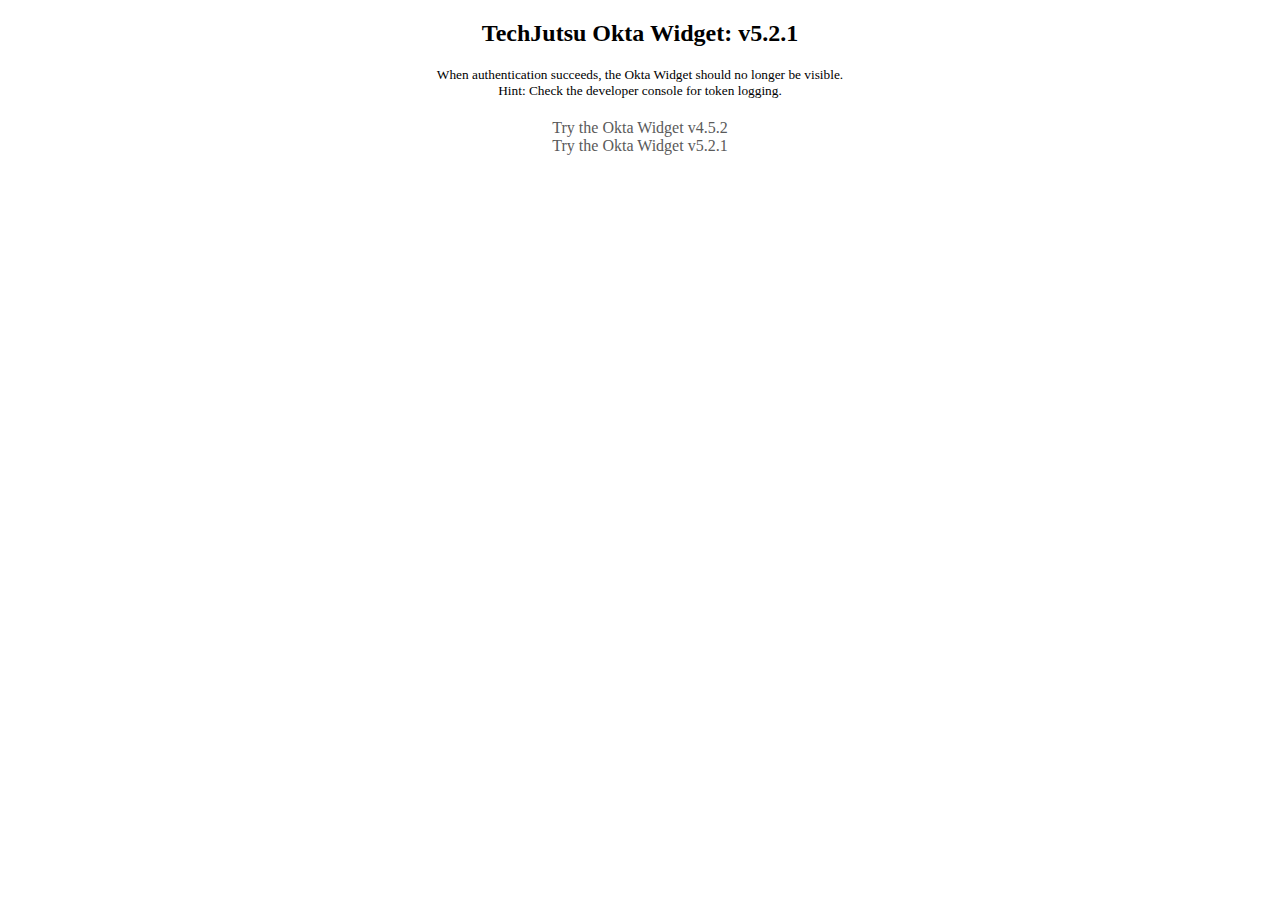
<file: index_4x_5x_test.html>
<!DOCTYPE html>
<html lang="en">
  <head>
    <meta charset="utf-8" />
    <meta http-equiv="X-UA-Compatible" content="IE=edge" />
    <meta name="viewport" content="width=device-width, initial-scale=1" />

    <title>Okta Widget Testing</title>

    <style>
      #resultMsg {
        border: 1px solid black;
        border-radius: 6px;
        background: #cfc;
        max-width: 300px;
        margin: 20px auto;
        padding: 20px;
        box-shadow: 0 0 10px rgba(0, 0, 0, 0.5);
      }

      .hidden {
        display: none;
      }

      .centered {
        margin: 20px auto;
        width: 100%;
        text-align: center;
      }

      .small-text {
        font-size: 10pt;
      }

      a {
        color: #5a5a5a;
        text-decoration: none;
        display: block;
      }

      a:hover {
        color: #000;
        text-decoration: underline;
      }
    </style>

    <style id="override">
      #okta-sign-in .o-form-head {
        text-align: left;
      }

      /** The container had a large padding on the “left” side, 90px **/
      #okta-sign-in .auth-header {
        text-align: left;
        padding-left: 42px;
        padding-right: 42px;
      }

      /** The image has a “margin” style that is centering it within the container **/
      #okta-sign-in .auth-org-logo {
        margin: 0;
      }

      /** Center "auth-header" with a maximum width on small screens **/
      @media only screen and (max-width: 600px) {
        #okta-sign-in .auth-header {
          margin: 0 auto;
          width: 316px;
        }
      }

      /** Lower the padding for "auth-header" on extra-small screens **/
      @media only screen and (max-width: 350px) {
        #okta-sign-in .auth-header {
          padding-left: 20px;
          padding-right: 20px;
        }
      }
    </style>

    <style id="override1">
      #okta-sign-in.auth-container .o-form label {
        font-size: 15px;
        color: #646464;
      }

      #okta-sign-in.auth-container .okta-form-input-field {
        border: 1px solid #ddd;
        border-radius: 4px;
      }

      #okta-sign-in.auth-container input[type="submit"] {
        color: #ffffff;
        font-size: 18px;
      }

      #okta-sign-in.auth-container .link:link,
      #okta-sign-in.auth-container .link:visited {
        font-size: 17px;
        color: #008292;
      }

      #okta-sign-in.auth-container .button,
      #okta-sign-in.auth-container .button-primary:active,
      #okta-sign-in.auth-container input[type="submit"]:focus {
        background: #008292;
        border-radius: 4px;
      }

      #okta-sign-in.auth-container .button-primary:hover {
        background: #008292;
        opacity: 0.8;
      }
    </style>
  </head>
  <body>
    <header>
      <h2 class="centered">
        TechJutsu Okta Widget: <span id="widgetVersionMsg"></span>
      </h2>
      <div class="centered small-text">
        When authentication succeeds, the Okta Widget should no longer be
        visible.
        <br />
        Hint: Check the developer console for token logging.
      </div>

      <div class="centered">
        <a href="?version=v4.5.2">Try the Okta Widget v4.5.2</a>
        <a href="?version=v5.2.1">Try the Okta Widget v5.2.1</a>
      </div>
    </header>

    <section>
      <div id="sign-in-widget"></div>
      <div id="resultMsg" class="hidden"></div>
    </section>

    <script>
      /** Main variable(s) **/
      let demoInitialized = false;
      const resultMsg = document.getElementById("resultMsg");
      const msg =
        "Authentication succeeded, tokens have been logged in the developer console.";

      /** Okta widget variables **/
      var redirectUri = "https://chip-ubiquitous-radius.glitch.me/index_4x_5x_test.html";
      var baseUrl = "https://dev-454232.oktapreview.com";
      var authServerId = "austsoanldMRLfbmD0h7";
      var issuer = baseUrl + "/oauth2/" + authServerId;
      var clientId = "0oausx241oRsvlAyZ0h7"; // SPA

      var config = {
        el: "#sign-in-widget",
        baseUrl: baseUrl,
        clientId: clientId,
        redirectUri: redirectUri,
        logo: "https://i.ibb.co/wpCY1Qg/cwb-logo.png",
        authParams: {
          issuer: issuer
        },
        features: {
          rememberMe: false,
          //idpDiscovery: true,
          //passwordlessAuth: true,
          selfServiceUnlock: false,
          autoPush: true,
          multiOptionalFactorEnroll: true,
          webauthn: true
        },
        i18n: {
          en: {
            "primaryauth.title": "Welcome to CWB",
            "primaryauth.submit": "Log In",
            needhelp: "Can't Log In?"
          }
        },
        //username: "abc123"
        recoveryToken: ""
      };

      /* Function to dynamically add the required Okta Widget assets by version */
      function addOktaWidgetAssets(version, resolve, reject) {
        let scriptObj = document.createElement("script");
        let styleObj = document.createElement("link");
        styleObj.rel = "stylesheet";
        styleObj.type = "text/css";

        scriptObj.onload = function() {
          resolve(version);
        };
        scriptObj.onerror = function() {
          reject("Okta Widget asset failed to load.");
        };

        switch (version) {
          case "v4.5.2":
            scriptObj.src =
              "https://global.oktacdn.com/okta-signin-widget/4.5.2/js/okta-sign-in.min.js";
            styleObj.href =
              "https://global.oktacdn.com/okta-signin-widget/4.5.2/css/okta-sign-in.min.css";
            break;
          case "v5.2.1":
            scriptObj.src =
              "https://global.oktacdn.com/okta-signin-widget/5.2.1/js/okta-sign-in.min.js";
            styleObj.href =
              "https://global.oktacdn.com/okta-signin-widget/5.2.1/css/okta-sign-in.min.css";
        }
        // Append styles above the "overrides"
        const override = document.getElementById("override");
        document.head.insertBefore(styleObj, override);

        // Add the asset to the page
        document.body.appendChild(scriptObj);
        // document.body.appendChild(styleObj);
      }

      let initialize = new Promise((resolve, reject) => {
        // Don't re-initialize
        if (demoInitialized) {
          reject("Demo already initialized.");
        }

        // Retrieve the version from the URL
        params = new URLSearchParams(window.location.search);
        let version = params.get("version");
        let code = params.get("code");

        // Default to v5.2.1
        if (!version && !code) {
          version = "v5.2.1";
        } else if (!version && code) {
          version = "v4.5.2";
        } else if (version !== "v4.5.2" && version !== "v5.2.1") {
          reject(`Unsupported version of the Okta Widget: "${version}"`);
        }

        // Show the version in the header and console
        let oktaVersionMsg = document.getElementById("widgetVersionMsg");
        if (oktaVersionMsg) {
          oktaVersionMsg.innerText = version;
        }
        console.log(
          "%c This demo is using the Okta Widget %s",
          "font-size: 16pt;",
          version
        );

        demoInitialized = true;
        addOktaWidgetAssets(version, resolve);
      });

      /** Determine which Okta Widget Version to DEMO and load it **/
      function renderOktaWidget(version) {
        if (version === "v4.5.2") {
          /** Okta Widget v4.5.2 code START **/
          let widget = new OktaSignIn(config);

          if (!widget.hasTokensInUrl()) {
            // Check for access error
            params = new URLSearchParams(window.location.search);
            error = params.get("error");
            if (error && error === "access_denied") {
              desc = params.get("error_description");

              resultMsg.innerText =
                desc || "Unknown error, please check configuration or console.";
              resultMsg.classList.remove("hidden");
            }

            widget.showSignInToGetTokens({
              clientId: clientId,
              //redirectUri: redirectUri,
              getAccessToken: true,
              getIdToken: true,
              scope: "openid email profile"
            });
            
            console.log("zzz");
            
          } else {
            console.log("qqq else...");
            
            // Process the redirect and authorization code
            widget.authClient.token.parseFromUrl().then(function(res) {
              let accessToken = res.tokens.accessToken;
              let idToken = res.tokens.idToken;

              console.log("Access Token: ", accessToken);
              console.log("ID Token: ", idToken);

              widget.authClient.tokenManager.add("idToken", idToken);
              widget.authClient.tokenManager.add("accessToken", accessToken);

              // Hide the widget and show logged in message
              widget.hide();

              resultMsg.innerText = msg;
              resultMsg.classList.remove("hidden");
            });
          }
          /** Okta Widget v4.5.2 code END **/
        } else if (version === "v5.2.1") {
          /** Okta Widget v5.2.1 code START **/

          // let widget = new OktaSignIn({
          //   el: "#sign-in-widget",
          //   baseUrl: "https://techjutsu.okta.com",
          //   recoveryToken: ''
          // });

          let widget = new OktaSignIn(config);

          widget.renderEl({ el: "#sign-in-widget" }, function success(res) {
            if (res.status && res.status == "FORGOT_PASSWORD_EMAIL_SENT") {
              console.log("Email sent...proceed with login flow.");
              return;
            }

            if (res.tokens && res.tokens.accessToken) {
              widget.hide();

              let accessToken = res.tokens.accessToken;
              let idToken = res.tokens.idToken;

              console.log("Access Token: ", accessToken);
              console.log("ID Token: ", idToken);

              resultMsg.innerText = msg;
              resultMsg.classList.remove("hidden");
            } else {
              resultMsg.innerText = "No tokens? An error may have occurred?";
              resultMsg.classList.remove("hidden");
            }
          });

          /** Disabled the following flow due to bug in "Forgot Password" flow that **/
          /** prevents further authentication without reloading the page. **/

          //           widget.showSignInToGetTokens({
          //               clientId: "0oa1pjd6e1ifvqYVd4x7",
          //               scopes: ["openid", "email", "profile"],
          //               redirectUri: "https://blossom-pretty-salamander.glitch.me/"
          //             })
          //             .then(function(tokens) {
          //               let accessToken = tokens.accessToken;
          //               let idToken = tokens.idToken;

          //               console.log("Access Token: ", accessToken);
          //               console.log("ID Token: ", idToken);

          //               // Authentication occurred
          //               if (tokens !== undefined) {
          //                 // Hide the widget and show logged in message
          //                 widget.hide();

          //                 resultMsg.innerText = msg;
          //                 resultMsg.classList.remove("hidden");
          //               }
          //             })
          //             .catch(function(err) {
          //               console.log("An authentication error occurred: %o", err);
          //             });
          /** Okta Widget v5.2.1 code END **/
        }
      }

      // Initialize the page (with assets and widget)
      initialize
        .then(version => {
          renderOktaWidget(version);
        })
        .catch(err => {
          resultMsg.innerText = err;
          resultMsg.classList.remove("hidden");
        });
    </script>
  </body>
</html>
</file>
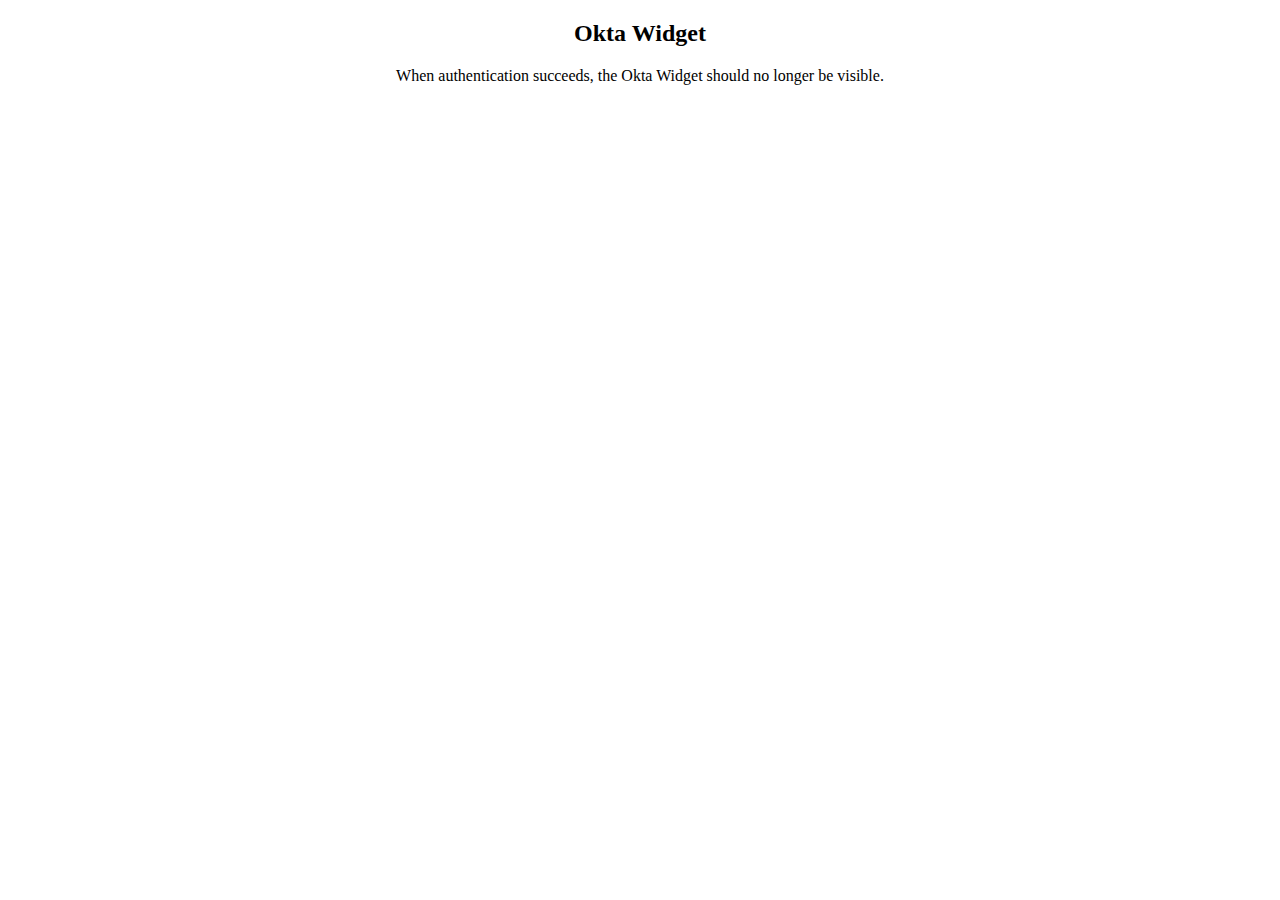
<file: index_cwb_ddm.html>
<!DOCTYPE html>
<html lang="en">
  <head>
    <meta charset="utf-8" />
    <meta http-equiv="X-UA-Compatible" content="IE=edge" />
    <meta name="viewport" content="width=device-width, initial-scale=1" />

    <title>Okta Widget Testing</title>

    <script src="https://global.oktacdn.com/okta-signin-widget/6.0.0/js/okta-sign-in.min.js" type="text/javascript" ></script>
    <link href="https://global.oktacdn.com/okta-signin-widget/6.0.0/css/okta-sign-in.min.css" type="text/css" rel="stylesheet" />

    <link href="https://www.cwbank.com/Assets/CWB/okta/1.1/okta_cwb_styles_left_justify.css" type="text/css" rel="stylesheet" />
    <link href="https://www.cwbank.com/Assets/CWB/okta/1.1/okta_cwb_styles_colours.css" type="text/css" rel="stylesheet" />
    <!--link href="okta_cwb_styles_colours.css" type="text/css" rel="stylesheet" /-->
    
    <link href="https://www.cwbank.com/Assets/CWB/okta/1.1/okta_cwb_styles_hide_email_recovery.css" type="text/css" rel="stylesheet" />
    <link href="https://www.cwbank.com/Assets/CWB/okta/1.1/okta_cwb_styles_mfa.css" type="text/css" rel="stylesheet" />

    <link href="myapp.css" type="text/css" rel="stylesheet" />
    
  </head>

  <body>
    <header class="centered">
      <h2>
        Okta Widget
      </h2>
      <div class="small-text">
        When authentication succeeds, the Okta Widget should no longer be visible.
      </div>
    </header>

    <section>
      <div id="widget-container"></div>
      <div id="welcomeMsg" class="hidden"></div>
      <div id="resultMsg" class="hidden"></div>

      <div id="buttonArea" class="hidden centered">
        <div id="buttons">
          <input type="button" id="toggleTokens" value="Toggle tokens" onclick="onToggleTokens()" />
          <input type="button" id="logout" value="logout" onclick="onLogout()" />
        </div>
        <div id="tokenArea" class="hidden">
          <table>
            <tr>
              <td><label for="idTokenString">ID Token:</label></td>
              <td><textarea id="idTokenString" rows="4" cols="80"></textarea></td>
            </tr>
            <tr>
              <td><label for="idTokenDetails">ID Token Details:</label></td>
              <td><textarea id="idTokenDetails" rows="10" cols="80"></textarea></td>
            </tr>
            <tr>
              <td><label for="accessTokenString">Access Token:</label></td>
              <td><textarea id="accessTokenString" rows="4" cols="80"></textarea></td>
            </tr>
            <tr>
              <td><label for="accessTokenDetails">Access Token Details:</label></td>
              <td><textarea id="accessTokenDetails" rows="10" cols="80"></textarea></td>
            </tr>
          </table>
          
        </div>
      </div>
    </section>

    <script>
    
      /** Okta widget variables **/
      var redirectUri = "https://chip-ubiquitous-radius.glitch.me";
      var baseUrl = "https://customer-ddm.cwbankgroup.com";
      var clientId = "0oa147mcyeD5NDgHj1d7"; // SPA
      var authServerId = "aus138vi0tsPnu5SQ1d7";

      var issuer = baseUrl + "/oauth2/" + authServerId;

      const signIn = new OktaSignIn({
        el: "#widget-container",
        baseUrl: baseUrl,
        clientId: clientId,
        redirectUri: redirectUri,
        logo: "https://i.ibb.co/wpCY1Qg/cwb-logo.png",
        authParams: {
          issuer: issuer,
          scopes: ["openid", "profile"]
        },
        features: {
          rememberMe: false,
          smsRecovery: true,
          callRecovery: true,
          idpDiscovery: true,
          selfServiceUnlock: true,
          autoPush: true,
          multiOptionalFactorEnroll: true,
          webauthn: true,
          showPasswordToggleOnSignInPage: true,
          showPasswordRequirementsAsHtmlList: true,
        },
        defaultCountryCode: "CA",
        language: "en",
        i18n: {
          en: {
            "primaryauth.title": "Welcome to CWB",
            "primaryauth.submit": "Log In",
            needhelp: "Can't Log In?",
            help: "Contact CWB",
            goback: "Back to Log In",
            "oform.errorbanner.title":
              "We found some errors. Please review and try again.",
            "factor.password": " ",
            "mfa.backToFactors": "Back to authentication methods",
            "password.forgot.question.title": "Answer your security question",
            "primaryauth.username.tooltip":
              "Enter your username (or if applicable, the last 8 digits of your Debit Card or PAN)",

            "errors.E0000004": "Password is incorrect",

            "signout": "Back to Log In",
            "password.newPassword.placeholder": "New password",
            "password.newPassword.tooltip": " ",
            "password.confirmPassword.placeholder": "Repeat new password",
            "password.confirmPassword.tooltip": " ",

            "password.complexity.requirements.header": "Password Rules:",
            "password.complexity.length.description": "The password must be between {0} and 72 characters.",
            "password.complexity.lowercase.description": "Must contain at least one lowercase letter.",
            "password.complexity.uppercase.description": "Must contain at least one uppercase letter.",
            "password.complexity.number.description": "Must contain a number (0-9).",
            "password.complexity.symbol.description": "Must contain a symbol (e.g.!@#$%^&*).",
            "password.complexity.no_username.description": "Cannot include any part of your username.",
            "password.complexity.no_first_name.description": "Cannot include your first name.",
            "password.complexity.no_last_name.description": "Cannot include your last name.",
            "password.complexity.history.description": "Your password cannot be any of your last {0} passwords.",
          }
        }
        // username: "abc123",
        // recoveryToken: "dfpDzFzGFj22VklvtMvC",

        //helpLinks: { help: "https://www.cwbank.com/en/contact-us" }
      });
      
      signIn
        .showSignInToGetTokens({
          clientId: clientId,
          scopes: ["openid", "email", "profile"],
          redirectUri: redirectUri
        })
        .then(function(tokens) {
          let accessToken = tokens.accessToken;
          let idToken = tokens.idToken;

          console.log("Access Token: ", accessToken);
          console.log("ID Token: ", idToken);

          // Authentication occurred
          if (tokens !== undefined) {
            // Hide the widget and show logged in message
            signIn.hide();
            showWelcomeMsg(idToken);
            showButtonArea();
            loadTokens(accessToken, idToken);
          }
        })
        .catch(function(err) {
          console.log("An authentication error occurred: %o", err);
        });

      signIn.on("afterRender", function(context) {
        if (context.controller === "mfa-verify") {
          // Auto send sms voice
          // console.log(context.controller);
          button = jQueryCourage("a.call-request-button, a.sms-request-button");
          // console.log(button.text());

          if (button.text() === 'Send code' || button.text() === 'Call') {
            button.click();
          }
        } 
       
      });

      // Override error messages that cannot be done with i18n
      signIn.on("afterError", function(context, error) {
        errmsg = jQueryCourage("div.o-form-content.o-form-theme.clearfix > div.o-form-error-container.o-form-has-errors > div > div > p");

        if (errmsg.text() === "The resource owner or authorization server denied the request.") {
          errmsg.text("Your profile was suspended. Contact us for further information.");
        } else if (errmsg.text() === "Your token doesn't match our records. Please try again.") {
           errmsg.text("Your code doesn't match our records. Please try again.");
        } else if (errmsg.text().startsWith("Password requirements were not met. Password requirements: ")) {
          errmsg.text("Password rules were not met.");
        }
      });
      
      function showWelcomeMsg(idToken) {
        welcomeText = "Welcome " + idToken.claims.name;
        console.log(welcomeText);

        welcomeMsg.innerText = welcomeText;
        welcomeMsg.classList.remove("hidden");

        resultText = "Authentication succeeded";

        resultMsg.innerText = resultText;
        resultMsg.classList.remove("hidden");
      }

      function showButtonArea() {
        buttonArea.classList.remove("hidden");
      }      
      
      function onLogout() {
        // signIn.authClient.signOut();
        signIn.authClient.signOut({ postLogoutRedirectUri: redirectUri });
      }

      function onToggleTokens() {
        if (tokenArea.classList.contains("hidden")) {
          tokenArea.classList.remove("hidden");
        } else {
          tokenArea.classList.add("hidden");
        }
      }
      
      function loadTokens(accessToken, idToken) {
        accessTokenStr = accessToken.accessToken;
        accessTokenString.append(accessTokenStr);
        accessTokenDetailsStr = JSON.stringify(JSON.parse(atob(accessTokenStr.split('.')[1])), null, 2);
        accessTokenDetails.append(accessTokenDetailsStr)

        idTokenStr = idToken.idToken;
        idTokenString.append(idTokenStr);
        idTokenDetailsStr = JSON.stringify(JSON.parse(atob(idTokenStr.split('.')[1])), null, 2);
        idTokenDetails.append(idTokenDetailsStr)
      }
      
    </script>
  </body>
</html>
</file>
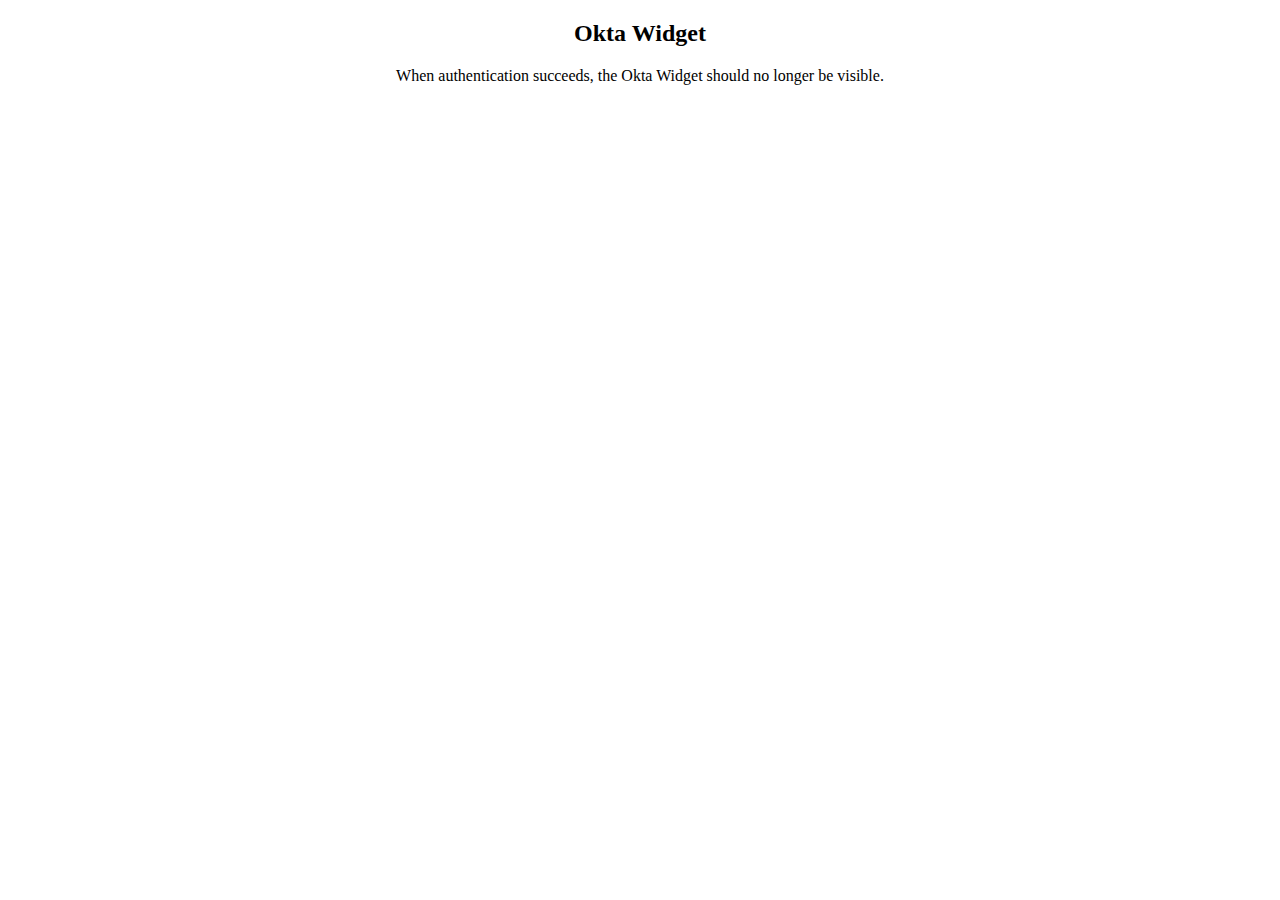
<file: index_cwb_dev.html>
<!DOCTYPE html>
<html lang="en">
  <head>
    <meta charset="utf-8" />
    <meta http-equiv="X-UA-Compatible" content="IE=edge" />
    <meta name="viewport" content="width=device-width, initial-scale=1" />

    <title>Okta Widget Testing</title>

    <script src="https://global.oktacdn.com/okta-signin-widget/6.0.0/js/okta-sign-in.min.js" type="text/javascript" ></script>
    <link href="https://global.oktacdn.com/okta-signin-widget/6.0.0/css/okta-sign-in.min.css" type="text/css" rel="stylesheet" />

    <link href="https://www.cwbank.com/Assets/CWB/okta/1.1/okta_cwb_styles_left_justify.css" type="text/css" rel="stylesheet" />
    <link href="https://www.cwbank.com/Assets/CWB/okta/1.1/okta_cwb_styles_colours.css" type="text/css" rel="stylesheet" />
    <!--link href="okta_cwb_styles_colours.css" type="text/css" rel="stylesheet" /-->
    
    <link href="https://www.cwbank.com/Assets/CWB/okta/1.1/okta_cwb_styles_hide_email_recovery.css" type="text/css" rel="stylesheet" />
    <link href="https://www.cwbank.com/Assets/CWB/okta/1.1/okta_cwb_styles_mfa.css" type="text/css" rel="stylesheet" />

    <link href="myapp.css" type="text/css" rel="stylesheet" />
    
  </head>

  <body>
    <header class="centered">
      <h2>
        Okta Widget
      </h2>
      <div class="small-text">
        When authentication succeeds, the Okta Widget should no longer be visible.
      </div>
    </header>

    <section>
      <div id="widget-container"></div>
      <div id="welcomeMsg" class="hidden"></div>
      <div id="resultMsg" class="hidden"></div>

      <div id="buttonArea" class="hidden centered">
        <div id="buttons">
          <input type="button" id="toggleTokens" value="Toggle tokens" onclick="onToggleTokens()" />
          <input type="button" id="logout" value="logout" onclick="onLogout()" />
        </div>
        <div id="tokenArea" class="hidden">
          <table>
            <tr>
              <td><label for="idTokenString">ID Token:</label></td>
              <td><textarea id="idTokenString" rows="4" cols="80"></textarea></td>
            </tr>
            <tr>
              <td><label for="idTokenDetails">ID Token Details:</label></td>
              <td><textarea id="idTokenDetails" rows="10" cols="80"></textarea></td>
            </tr>
            <tr>
              <td><label for="accessTokenString">Access Token:</label></td>
              <td><textarea id="accessTokenString" rows="4" cols="80"></textarea></td>
            </tr>
            <tr>
              <td><label for="accessTokenDetails">Access Token Details:</label></td>
              <td><textarea id="accessTokenDetails" rows="10" cols="80"></textarea></td>
            </tr>
          </table>
          
        </div>
      </div>
    </section>

    <script>
      
      /** Okta widget variables **/
      var redirectUri = "https://chip-ubiquitous-radius.glitch.me/index_cwb_dev.html";
      var baseUrl = "https://customer-dev.cwbankgroup.com";
      var clientId = "0oawh6oinzSUyYOYa0h7"; // SPA
      var authServerId = "austor3jdoL002yED0h7";
      
      var issuer = baseUrl + "/oauth2/" + authServerId;

      const signIn = new OktaSignIn({
        el: "#widget-container",
        baseUrl: baseUrl,
        clientId: clientId,
        redirectUri: redirectUri,
        logo: "https://i.ibb.co/wpCY1Qg/cwb-logo.png",
        authParams: {
          issuer: issuer,
          scopes: ["openid", "profile"]
        },
        features: {
          rememberMe: false,
          smsRecovery: true,
          callRecovery: true,
          idpDiscovery: true,
          selfServiceUnlock: true,
          autoPush: true,
          multiOptionalFactorEnroll: true,
          webauthn: true,
          showPasswordToggleOnSignInPage: true,
          showPasswordRequirementsAsHtmlList: true,
        },
        defaultCountryCode: "CA",
        language: "en",
        i18n: {
          en: {
            "primaryauth.title": "Welcome to CWB",
            "primaryauth.submit": "Log In",
            needhelp: "Can't Log In?",
            help: "Contact CWB",
            goback: "Back to Log In",
            "oform.errorbanner.title":
              "We found some errors. Please review and try again.",
            "factor.password": " ",
            "mfa.backToFactors": "Back to authentication methods",
            "password.forgot.question.title": "Answer your security question",
            "primaryauth.username.tooltip":
              "Enter your username (or if applicable, the last 8 digits of your Debit Card or PAN)",

            "errors.E0000004": "Password is incorrect",

            "signout": "Back to Log In",
            "password.newPassword.placeholder": "New password",
            "password.newPassword.tooltip": " ",
            "password.confirmPassword.placeholder": "Repeat new password",
            "password.confirmPassword.tooltip": " ",

            "password.complexity.requirements.header": "Password Rules:",
            "password.complexity.length.description": "The password must be between {0} and 72 characters.",
            "password.complexity.lowercase.description": "Must contain at least one lowercase letter.",
            "password.complexity.uppercase.description": "Must contain at least one uppercase letter.",
            "password.complexity.number.description": "Must contain a number (0-9).",
            "password.complexity.symbol.description": "Must contain a symbol (e.g.!@#$%^&*).",
            "password.complexity.no_username.description": "Cannot include any part of your username.",
            "password.complexity.no_first_name.description": "Cannot include your first name.",
            "password.complexity.no_last_name.description": "Cannot include your last name.",
            "password.complexity.history.description": "Your password cannot be any of your last {0} passwords.",
          }
        }
        // username: "abc123",
        // recoveryToken: "dfpDzFzGFj22VklvtMvC",

        //helpLinks: { help: "https://www.cwbank.com/en/contact-us" }
      });
      
      signIn
        .showSignInToGetTokens({
          clientId: clientId,
          scopes: ["openid", "email", "profile"],
          redirectUri: redirectUri
        })
        .then(function(tokens) {
          let accessToken = tokens.accessToken;
          let idToken = tokens.idToken;

          console.log("Access Token: ", accessToken);
          console.log("ID Token: ", idToken);

          // Authentication occurred
          if (tokens !== undefined) {
            // Hide the widget and show logged in message
            signIn.hide();
            showWelcomeMsg(idToken);
            showButtonArea();
            loadTokens(accessToken, idToken);
          }
        })
        .catch(function(err) {
          console.log("An authentication error occurred: %o", err);
        });

      signIn.on("afterRender", function(context) {
        if (context.controller === "mfa-verify") {
          // Auto send sms voice
          // console.log(context.controller);
          button = jQueryCourage("a.call-request-button, a.sms-request-button");
          // console.log(button.text());

          if (button.text() === 'Send code' || button.text() === 'Call') {
            button.click();
          }
        } 
       
      });

      // Override error messages that cannot be done with i18n
      signIn.on("afterError", function(context, error) {
        errmsg = jQueryCourage("div.o-form-content.o-form-theme.clearfix > div.o-form-error-container.o-form-has-errors > div > div > p");

        if (errmsg.text() === "The resource owner or authorization server denied the request.") {
          errmsg.text("Your profile was suspended. Contact us for further information.");
        } else if (errmsg.text() === "Your token doesn't match our records. Please try again.") {
           errmsg.text("Your code doesn't match our records. Please try again.");
        } else if (errmsg.text().startsWith("Password requirements were not met. Password requirements: ")) {
          errmsg.text("Password rules were not met.");
        }
      });
      
      function showWelcomeMsg(idToken) {
        welcomeText = "Welcome " + idToken.claims.name;
        console.log(welcomeText);

        welcomeMsg.innerText = welcomeText;
        welcomeMsg.classList.remove("hidden");

        resultText = "Authentication succeeded";

        resultMsg.innerText = resultText;
        resultMsg.classList.remove("hidden");
      }

      function showButtonArea() {
        buttonArea.classList.remove("hidden");
      }      
      
      function onLogout() {
        // signIn.authClient.signOut();
        signIn.authClient.signOut({ postLogoutRedirectUri: redirectUri });
      }

      function onToggleTokens() {
        if (tokenArea.classList.contains("hidden")) {
          tokenArea.classList.remove("hidden");
        } else {
          tokenArea.classList.add("hidden");
        }
      }
      
      function loadTokens(accessToken, idToken) {
        accessTokenStr = accessToken.accessToken;
        accessTokenString.append(accessTokenStr);
        accessTokenDetailsStr = JSON.stringify(JSON.parse(atob(accessTokenStr.split('.')[1])), null, 2);
        accessTokenDetails.append(accessTokenDetailsStr)

        idTokenStr = idToken.idToken;
        idTokenString.append(idTokenStr);
        idTokenDetailsStr = JSON.stringify(JSON.parse(atob(idTokenStr.split('.')[1])), null, 2);
        idTokenDetails.append(idTokenDetailsStr)
      }
      
    </script>
  </body>
</html>
</file>
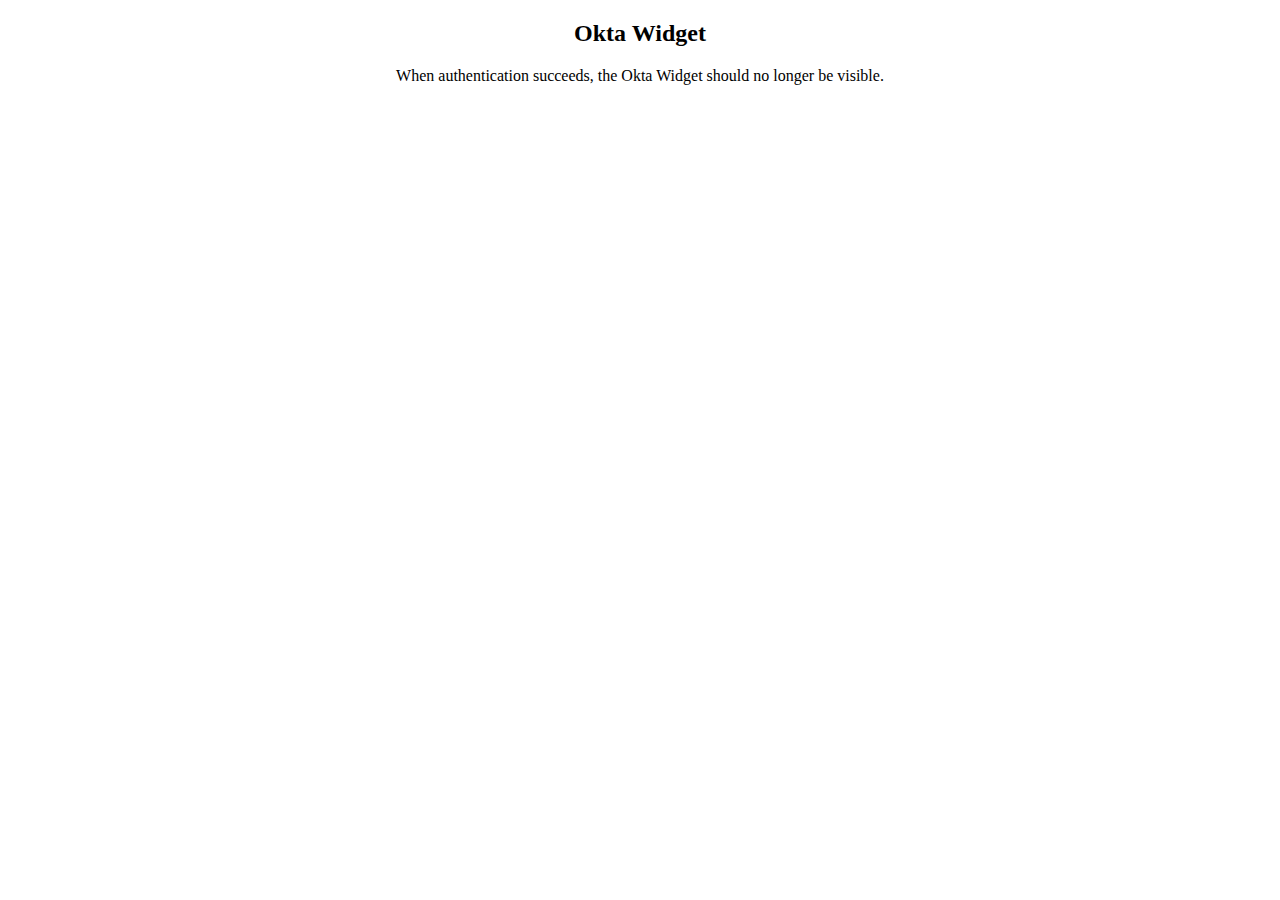
<file: index_cwb_dev_olb.html>
<!DOCTYPE html>
<html lang="en">
  <head>
    <meta charset="utf-8" />
    <meta http-equiv="X-UA-Compatible" content="IE=edge" />
    <meta name="viewport" content="width=device-width, initial-scale=1" />

    <title>Okta Widget Testing</title>

    <script src="https://global.oktacdn.com/okta-signin-widget/6.0.0/js/okta-sign-in.min.js" type="text/javascript" ></script>
    <link href="https://global.oktacdn.com/okta-signin-widget/6.0.0/css/okta-sign-in.min.css" type="text/css" rel="stylesheet" />

    <link href="https://www.cwbank.com/Assets/CWB/okta/1.1/okta_cwb_styles_left_justify.css" type="text/css" rel="stylesheet" />
    <link href="https://www.cwbank.com/Assets/CWB/okta/1.1/okta_cwb_styles_colours.css" type="text/css" rel="stylesheet" />
    <!--link href="okta_cwb_styles_colours.css" type="text/css" rel="stylesheet" /-->
    
    <link href="https://www.cwbank.com/Assets/CWB/okta/1.1/okta_cwb_styles_hide_email_recovery.css" type="text/css" rel="stylesheet" />
    <link href="https://www.cwbank.com/Assets/CWB/okta/1.1/okta_cwb_styles_mfa.css" type="text/css" rel="stylesheet" />

    <link href="myapp.css" type="text/css" rel="stylesheet" />
    
  </head>

  <body>
    <header class="centered">
      <h2>
        Okta Widget
      </h2>
      <div class="small-text">
        When authentication succeeds, the Okta Widget should no longer be visible.
      </div>
    </header>

    <section>
      <div id="widget-container"></div>
      <div id="welcomeMsg" class="hidden"></div>
      <div id="resultMsg" class="hidden"></div>

      <div id="buttonArea" class="hidden centered">
        <div id="buttons">
          <input type="button" id="toggleTokens" value="Toggle tokens" onclick="onToggleTokens()" />
          <input type="button" id="logout" value="logout" onclick="onLogout()" />
        </div>
        <div id="tokenArea" class="hidden">
          <table>
            <tr>
              <td><label for="idTokenString">ID Token:</label></td>
              <td><textarea id="idTokenString" rows="4" cols="80"></textarea></td>
            </tr>
            <tr>
              <td><label for="idTokenDetails">ID Token Details:</label></td>
              <td><textarea id="idTokenDetails" rows="10" cols="80"></textarea></td>
            </tr>
            <tr>
              <td><label for="accessTokenString">Access Token:</label></td>
              <td><textarea id="accessTokenString" rows="4" cols="80"></textarea></td>
            </tr>
            <tr>
              <td><label for="accessTokenDetails">Access Token Details:</label></td>
              <td><textarea id="accessTokenDetails" rows="10" cols="80"></textarea></td>
            </tr>
          </table>
          
        </div>
      </div>
    </section>

    <script>
      
      /** Okta widget variables **/
      var redirectUri = "https://chip-ubiquitous-radius.glitch.me/index_cwb_dev_olb.html";
      var baseUrl = "https://customer-dev.cwbankgroup.com";
      var clientId = "0oazpue64n8R2mb050h7"; // SPA
      var authServerId = "austor3jdoL002yED0h7";
      
      var issuer = baseUrl + "/oauth2/" + authServerId;

      const signIn = new OktaSignIn({
        el: "#widget-container",
        baseUrl: baseUrl,
        clientId: clientId,
        redirectUri: redirectUri,
        logo: "https://i.ibb.co/wpCY1Qg/cwb-logo.png",
        authParams: {
          issuer: issuer,
          scopes: ["openid", "profile"]
        },
        features: {
          rememberMe: false,
          smsRecovery: true,
          callRecovery: true,
          idpDiscovery: true,
          selfServiceUnlock: true,
          autoPush: true,
          multiOptionalFactorEnroll: true,
          webauthn: true,
          showPasswordToggleOnSignInPage: true,
          showPasswordRequirementsAsHtmlList: true,
        },
        defaultCountryCode: "CA",
        language: "en",
        i18n: {
          en: {
            "primaryauth.title": "Welcome to CWB",
            "primaryauth.submit": "Log In",
            needhelp: "Can't Log In?",
            help: "Contact CWB",
            goback: "Back to Log In",
            "oform.errorbanner.title":
              "We found some errors. Please review and try again.",
            "factor.password": " ",
            "mfa.backToFactors": "Back to authentication methods",
            "password.forgot.question.title": "Answer your security question",
            "primaryauth.username.tooltip":
              "Enter your username (or if applicable, the last 8 digits of your Debit Card or PAN)",

            "errors.E0000004": "Password is incorrect",

            "signout": "Back to Log In",
            "password.newPassword.placeholder": "New password",
            "password.newPassword.tooltip": " ",
            "password.confirmPassword.placeholder": "Repeat new password",
            "password.confirmPassword.tooltip": " ",

            "password.complexity.requirements.header": "Password Rules:",
            "password.complexity.length.description": "The password must be between {0} and 72 characters.",
            "password.complexity.lowercase.description": "Must contain at least one lowercase letter.",
            "password.complexity.uppercase.description": "Must contain at least one uppercase letter.",
            "password.complexity.number.description": "Must contain a number (0-9).",
            "password.complexity.symbol.description": "Must contain a symbol (e.g.!@#$%^&*).",
            "password.complexity.no_username.description": "Cannot include any part of your username.",
            "password.complexity.no_first_name.description": "Cannot include your first name.",
            "password.complexity.no_last_name.description": "Cannot include your last name.",
            "password.complexity.history.description": "Your password cannot be any of your last {0} passwords.",
          }
        }
        // username: "abc123",
        // recoveryToken: "dfpDzFzGFj22VklvtMvC",

        //helpLinks: { help: "https://www.cwbank.com/en/contact-us" }
      });
      
      signIn
        .showSignInToGetTokens({
          clientId: clientId,
          scopes: ["openid", "email", "profile"],
          redirectUri: redirectUri
        })
        .then(function(tokens) {
          let accessToken = tokens.accessToken;
          let idToken = tokens.idToken;

          console.log("Access Token: ", accessToken);
          console.log("ID Token: ", idToken);

          // Authentication occurred
          if (tokens !== undefined) {
            // Hide the widget and show logged in message
            signIn.hide();
            showWelcomeMsg(idToken);
            showButtonArea();
            loadTokens(accessToken, idToken);
          }
        })
        .catch(function(err) {
          console.log("An authentication error occurred: %o", err);
        });

      signIn.on("afterRender", function(context) {
        if (context.controller === "mfa-verify") {
          // Auto send sms voice
          // console.log(context.controller);
          button = jQueryCourage("a.call-request-button, a.sms-request-button");
          // console.log(button.text());

          if (button.text() === 'Send code' || button.text() === 'Call') {
            button.click();
          }
        } 
       
      });

      // Override error messages that cannot be done with i18n
      signIn.on("afterError", function(context, error) {
        errmsg = jQueryCourage("div.o-form-content.o-form-theme.clearfix > div.o-form-error-container.o-form-has-errors > div > div > p");

        if (errmsg.text() === "The resource owner or authorization server denied the request.") {
          errmsg.text("Your profile was suspended. Contact us for further information.");
        } else if (errmsg.text() === "Your token doesn't match our records. Please try again.") {
           errmsg.text("Your code doesn't match our records. Please try again.");
        } else if (errmsg.text().startsWith("Password requirements were not met. Password requirements: ")) {
          errmsg.text("Password rules were not met.");
        }
      });
      
      function showWelcomeMsg(idToken) {
        welcomeText = "Welcome " + idToken.claims.name;
        console.log(welcomeText);

        welcomeMsg.innerText = welcomeText;
        welcomeMsg.classList.remove("hidden");

        resultText = "Authentication succeeded";

        resultMsg.innerText = resultText;
        resultMsg.classList.remove("hidden");
      }

      function showButtonArea() {
        buttonArea.classList.remove("hidden");
      }      
      
      function onLogout() {
        // signIn.authClient.signOut();
        signIn.authClient.signOut({ postLogoutRedirectUri: redirectUri });
      }

      function onToggleTokens() {
        if (tokenArea.classList.contains("hidden")) {
          tokenArea.classList.remove("hidden");
        } else {
          tokenArea.classList.add("hidden");
        }
      }
      
      function loadTokens(accessToken, idToken) {
        accessTokenStr = accessToken.accessToken;
        accessTokenString.append(accessTokenStr);
        accessTokenDetailsStr = JSON.stringify(JSON.parse(atob(accessTokenStr.split('.')[1])), null, 2);
        accessTokenDetails.append(accessTokenDetailsStr)

        idTokenStr = idToken.idToken;
        idTokenString.append(idTokenStr);
        idTokenDetailsStr = JSON.stringify(JSON.parse(atob(idTokenStr.split('.')[1])), null, 2);
        idTokenDetails.append(idTokenDetailsStr)
      }
      
    </script>
  </body>
</html>
</file>
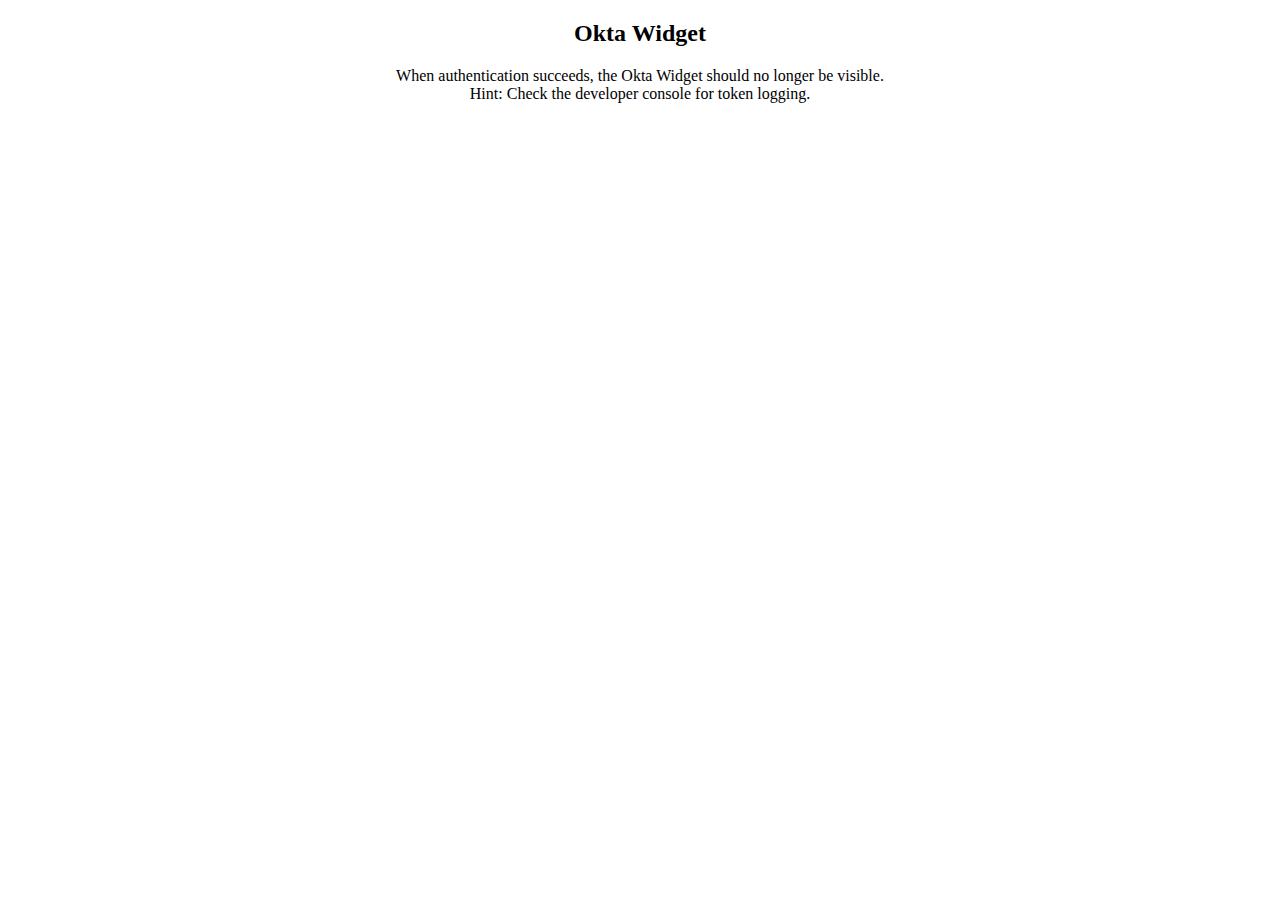
<file: index_cwb_dev_R1.html>
<!DOCTYPE html>
<html lang="en">
  <head>
    <meta charset="utf-8" />
    <meta http-equiv="X-UA-Compatible" content="IE=edge" />
    <meta name="viewport" content="width=device-width, initial-scale=1" />

    <title>Okta Widget Testing</title>

    <script
      src="https://global.oktacdn.com/okta-signin-widget/5.7.1/js/okta-sign-in.min.js"
      type="text/javascript"
    ></script>
    <link
      href="https://global.oktacdn.com/okta-signin-widget/5.7.1/css/okta-sign-in.min.css"
      type="text/css"
      rel="stylesheet"
    />

    <link
      href="https://www.cwbank.com/Assets/CWB/okta/okta_cwb_styles_left_justify.css"
      type="text/css"
      rel="stylesheet"
    />
    <link
      href="https://www.cwbank.com/Assets/CWB/okta/okta_cwb_styles_colours.css"
      type="text/css"
      rel="stylesheet"
    />
    
    <!--link href="okta_cwb_styles_colours.css" type="text/css" rel="stylesheet" /-->

    <link
      href="https://www.cwbank.com/Assets/CWB/okta/okta_cwb_styles_hide_account_recovery.css"
      type="text/css"
      rel="stylesheet"
    />

    <!-- <link href="https://www.cwbank.com/Assets/CWB/okta/okta_cwb_styles_hide_email_recovery.css" type="text/css" rel="stylesheet" /> -->

    <link href="myapp.css" type="text/css" rel="stylesheet" />
  </head>

  <body>
    <header>
      <h2 class="centered">
        Okta Widget
      </h2>
      <div class="centered small-text">
        When authentication succeeds, the Okta Widget should no longer be
        visible.
        <br />
        Hint: Check the developer console for token logging.
      </div>
    </header>

    <section>
      <div id="widget-container"></div>
      <div id="welcomeMsg" class="hidden"></div>
      <div id="resultMsg" class="hidden"></div>
    </section>

    <script>
      const msg =
        "Authentication succeeded, tokens have been logged in the developer console.";

      function renderOktaWidget() {
        /** Okta widget variables **/
        var redirectUri = "https://chip-ubiquitous-radius.glitch.me";
        //var redirectUri = "http://httpbin.org/get";
        //var redirectUri = "http://httpbin.org/post";
        //var redirectUri = "https://oidcdebugger.com/debug";

        var baseUrl = "https://customer-dev.cwbankgroup.com";
        var clientId = "0oawh6oinzSUyYOYa0h7"; // SPA
        var authServerId = "austor3jdoL002yED0h7";

        // var baseUrl = "https://login-sit.cwb.com";
        // var clientId = "0oahdjomxYEUVOVyi1d6"; // SPA
        // var authServerId = "ausgz4jlzfrh4h2Si1d6";

        var issuer = baseUrl + "/oauth2/" + authServerId;

        // var responseMode = "fragment"; // use fragment for glitch static html app
        // var responseMode = "form_post"; // can use form_post for redirect to oidcdebugger

        // var requestContext =
        //   "/oauth2/" +
        //   authServerId +
        //   "/v1/authorize?client_id=" +
        //   clientId +
        //   "&response_type=token id_token&response_mode=" +
        //   responseMode +
        //   "&scope=openid&redirect_uri=" +
        //   redirectUri +
        //   "&state=abcd123&nonce=xyz456";

        //console.log("requestContext: " + requestContext);

        const signIn = new OktaSignIn({
          el: "#widget-container",
          baseUrl: baseUrl,
          clientId: clientId,
          redirectUri: redirectUri,
          logo: "https://i.ibb.co/wpCY1Qg/cwb-logo.png",
          // helpSupportNumber: "(123) 456-7890",
          authParams: {
            issuer: issuer,
            //authorizeUrl: issuer + "/oauth2/v1/authorize",
            //display: "page",
            //responseType: ["id_token"],
            //responseMode: responseMode,
            scopes: ["openid", "profile"]
          },
          features: {
            rememberMe: false,
            //idpDiscovery: true,
            passwordlessAuth: true,
            selfServiceUnlock: false,
            autoPush: true,
            multiOptionalFactorEnroll: true,
            webauthn: true
          },

          i18n: {
            en: {
              "primaryauth.title": "Welcome to CWB",
              "primaryauth.submit": "Log In",
              needhelp: "Can't Log In?",
              help: "Contact CWB",
              goback: "Back to Log In",
              "oform.errorbanner.title":
                "We found some errors. Please review and try again.",
              "factor.password": " ",
              "mfa.backToFactors": "Back to authentication methods",
              "password.forgot.question.title": "Answer your security question"
            }
          },
          // username: "abc123",
          // recoveryToken: "dfpDzFzGFj22VklvtMvC",

          helpLinks: { help: "https://www.cwbank.com/en/contact-us" }
        });

        signIn
          .showSignInToGetTokens({
            clientId: clientId,
            scopes: ["openid", "email", "profile"],
            redirectUri: redirectUri
          })
          .then(function(tokens) {
            let accessToken = tokens.accessToken;
            let idToken = tokens.idToken;

            console.log("Access Token: ", accessToken);
            console.log("ID Token: ", idToken);

            // Authentication occurred
            if (tokens !== undefined) {
              // Hide the widget and show logged in message
              signIn.hide();

              msg2 =
                "Welcome " +
                idToken.claims.name +
                "!\n" +
                "\nuserid: " +
                idToken.claims.sub +
                "\nusername: " +
                idToken.claims.preferred_username +
                "\nemail: " +
                idToken.claims.email +
                "\nCIF: " +
                idToken.claims.CIF +
                "\nPAN: " +
                idToken.claims.PAN;

              console.log(msg2);

              welcomeMsg.innerText = msg2;
              welcomeMsg.classList.remove("hidden");

              resultMsg.innerText = msg;
              resultMsg.classList.remove("hidden");
            }
          })
          .catch(function(err) {
            console.log("An authentication error occurred: %o", err);
          });
        /** Okta Widget v5.4.3 code END **/

        //         signIn.renderEl({ el: "#widget-container" }, function success(res) {
        //           console.log("enter success...");
        //           if (res.status && res.status == "FORGOT_PASSWORD_EMAIL_SENT") {
        //             console.log("Email sent...proceed with login flow.");
        //             return;
        //           }

        //           if (res.tokens && res.tokens.accessToken) {
        //             signIn.hide();

        //             let accessToken = res.tokens.accessToken;
        //             let idToken = res.tokens.idToken;

        //             console.log("Access Token: ", accessToken);
        //             console.log("ID Token: ", idToken);
        //           } else {
        //             console.log("No tokens? An error may have occurred?");
        //           }
        //         });
      }

      function getTokensFromHash() {
        // look for tokens in hash
        if (window.location.hash.length != 0) {
          //console.log(window.location.hash)

          var hash = window.location.hash.substr(1);
          //console.log(hash);

          var params = new URLSearchParams(hash);
          //console.log(params);

          if (params.has("id_token") && params.has("access_token")) {
            console.log("ID/Access tokens retrieved from URL hash");

            console.log("id_token: ");
            console.log(params.get("id_token"));

            console.log("access_token: ");
            console.log(params.get("access_token"));

            return true;
          }
        }
        return false;
      }

      // if (getTokensFromHash()) {
      //   resultMsg.innerText = msg;
      //   resultMsg.classList.remove("hidden");
      // } else {
      //   renderOktaWidget();
      // }

      renderOktaWidget();
    </script>
  </body>
</html>
</file>
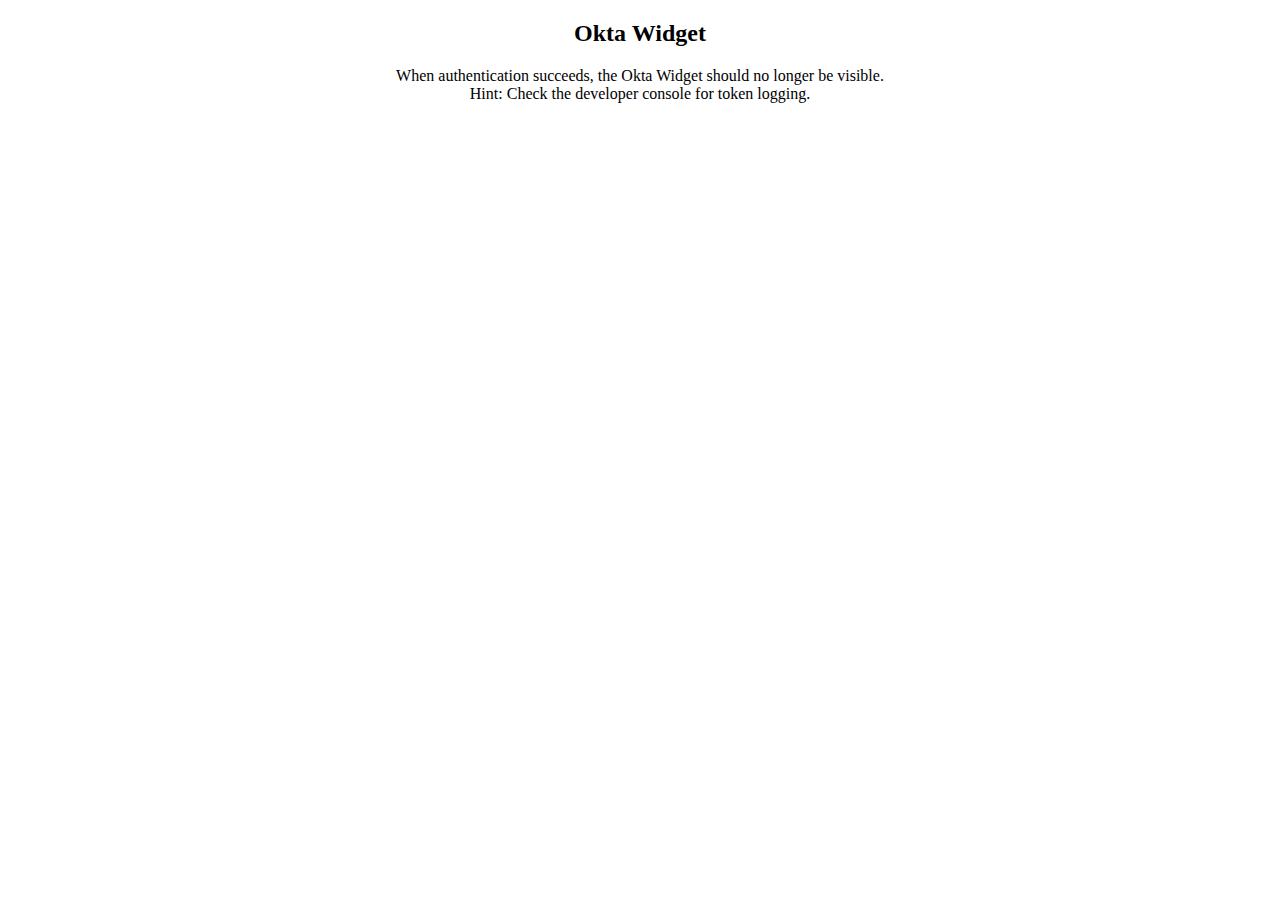
<file: index_cwb_sit.html>
<!DOCTYPE html>
<html lang="en">
  <head>
    <meta charset="utf-8" />
    <meta http-equiv="X-UA-Compatible" content="IE=edge" />
    <meta name="viewport" content="width=device-width, initial-scale=1" />

    <title>Okta Widget Testing</title>

    <script src="https://global.oktacdn.com/okta-signin-widget/5.16.0/js/okta-sign-in.min.js" type="text/javascript" ></script>
    <link href="https://global.oktacdn.com/okta-signin-widget/5.16.0/css/okta-sign-in.min.css" type="text/css" rel="stylesheet" />

    <link href="https://www.cwbank.com/Assets/CWB/okta/1.1/okta_cwb_styles_left_justify.css" type="text/css" rel="stylesheet" />
    <link href="https://www.cwbank.com/Assets/CWB/okta/1.1/okta_cwb_styles_colours.css" type="text/css" rel="stylesheet" />
    <!--link href="okta_cwb_styles_colours.css" type="text/css" rel="stylesheet" /-->
    
    <link href="https://www.cwbank.com/Assets/CWB/okta/1.1/okta_cwb_styles_hide_email_recovery.css" type="text/css" rel="stylesheet" />
    <link href="https://www.cwbank.com/Assets/CWB/okta/1.1/okta_cwb_styles_mfa.css" type="text/css" rel="stylesheet" />

    <link href="myapp.css" type="text/css" rel="stylesheet" />

  </head>

  <body>
    <header>
      <h2 class="centered">
        Okta Widget
      </h2>
      <div class="centered small-text">
        When authentication succeeds, the Okta Widget should no longer be
        visible.
        <br />
        Hint: Check the developer console for token logging.
      </div>
    </header>

    <section>
      <div id="widget-container"></div>
      <div id="welcomeMsg" class="hidden"></div>
      <div id="resultMsg" class="hidden"></div>

      <div id="logoutButton" class="hidden">
        <div class="centered">
          <input type="button" value="Logout" onclick="onlogout()" />
        </div>
      </div>
    </section>

    <script>
      function onlogout() {
        // signIn.authClient.signOut();
        signIn.authClient.signOut({ postLogoutRedirectUri: redirectUri });
      }

      function showWelcomeMsg(idToken) {
        welcomeText =
          "Welcome " +
          idToken.claims.name +
          "!\n" +
          "\nuserid: " +
          idToken.claims.sub +
          "\nusername: " +
          idToken.claims.preferred_username +
          "\nemail: " +
          idToken.claims.email +
          "\nCIF: " +
          idToken.claims.CIF +
          "\nPAN: " +
          idToken.claims.PAN;

        console.log(welcomeText);

        welcomeMsg.innerText = welcomeText;
        welcomeMsg.classList.remove("hidden");

        resultText =
          "Authentication succeeded, tokens have been logged in the developer console.";

        resultMsg.innerText = resultText;
        resultMsg.classList.remove("hidden");
      }

      function showLogoutButton() {
        logoutButton.classList.remove("hidden");
      }

      /** Okta widget variables **/
      var redirectUri = "https://chip-ubiquitous-radius.glitch.me/index_cwb_sit.html";
      var baseUrl = "https://customer-sit.cwbankgroup.com";
      var clientId = "0oahdjomxYEUVOVyi1d6"; // SPA
      var authServerId = "ausgz4jlzfrh4h2Si1d6";

      var issuer = baseUrl + "/oauth2/" + authServerId;

      const signIn = new OktaSignIn({
        el: "#widget-container",
        baseUrl: baseUrl,
        clientId: clientId,
        redirectUri: redirectUri,
        logo: "https://i.ibb.co/wpCY1Qg/cwb-logo.png",
        // helpSupportNumber: "(123) 456-7890",
        authParams: {
          issuer: issuer,
          scopes: ["openid", "email", "profile"]
        },
        features: {
          rememberMe: false,
          smsRecovery: true,
          callRecovery: true,
          idpDiscovery: true,
          //passwordlessAuth: true,
          selfServiceUnlock: true,
          autoPush: true,
          multiOptionalFactorEnroll: true,
          webauthn: true
        },

        i18n: {
          en: {
            "primaryauth.title": "Welcome to CWB",
            "primaryauth.submit": "Login",
            needhelp: "Can't Login?",
            goback: "Back to Login",
            // forgotpassword: "Forgot Password? Link to CWB helpdesk...",
            "oform.errorbanner.title":
              "We found some errors. Please review and try again.",
            "factor.password": " ",
            "mfa.backToFactors": "Back to authentication methods",
            "password.forgot.question.title": "Answer your security question",
            "primaryauth.username.tooltip":
              "Enter your username (or if applicable, the last 8 digits of your Debit Card or PAN)",

            "errors.E0000004": "Password is incorrect",

            "signout": "Back to Log In",
            "password.newPassword.placeholder": "New password",
            "password.newPassword.tooltip": " ",
            "password.confirmPassword.placeholder": "Repeat new password",
            "password.confirmPassword.tooltip": " ",

            "password.complexity.requirements.header": "Password Rules:",
            "password.complexity.length.description": "The password must be between {0} and 72 characters.",
            "password.complexity.lowercase.description": "Must contain at least one lowercase letter.",
            "password.complexity.uppercase.description": "Must contain at least one uppercase letter.",
            "password.complexity.number.description": "Must contain a number (0-9).",
            "password.complexity.symbol.description": "Must contain a symbol (e.g.!@#$%^&*).",
            "password.complexity.no_username.description": "Cannot include any part of your username.",
            "password.complexity.no_first_name.description": "Cannot include your first name.",
            "password.complexity.no_last_name.description": "Cannot include your last name.",
            "password.complexity.history.description": "Your password cannot be any of your last {0} passwords.",
 
          }
        },
        // username: "abc123",
        // recoveryToken: "dfpDzFzGFj22VklvtMvC",

        // An example that overrides all help links, and sets two custom links
        helpLinks: {
          help:
            "https://direct.cwbank.com/MDContent/HelpTopic?usecase=Logon&step=Step1"
        },

      });

      signIn
        .showSignInToGetTokens({
          clientId: clientId,
          scopes: ["openid", "email", "profile"],
          redirectUri: redirectUri
        })
        .then(function(tokens) {
          let accessToken = tokens.accessToken;
          let idToken = tokens.idToken;

          console.log("Access Token: ", accessToken);
          console.log("ID Token: ", idToken);

          // Authentication occurred
          if (tokens !== undefined) {
            // Hide the widget and show logged in message
            signIn.hide();
            showWelcomeMsg(idToken);
            showLogoutButton();
          }
        })
        .catch(function(err) {
          console.log("An authentication error occurred: %o", err);
        });

      signIn.on("afterRender", function(context) {
        if (context.controller === "mfa-verify") {
          // Auto send sms voice
          // console.log(context.controller);
          button = jQueryCourage("a.call-request-button, a.sms-request-button");
          // console.log(button.text());

          if (button.text() === 'Send code' || button.text() === 'Call') {
            button.click();
          }
        } 
       
      });

      // Override error messages that cannot be done with i18n
      signIn.on("afterError", function(context, error) {
        errmsg = jQueryCourage("div.o-form-content.o-form-theme.clearfix > div.o-form-error-container.o-form-has-errors > div > div > p");

        if (errmsg.text() === "The resource owner or authorization server denied the request.") {
          errmsg.text("Your profile was suspended. Contact us for further information.");
        } else if (errmsg.text() === "Your token doesn't match our records. Please try again.") {
           errmsg.text("Your code doesn't match our records. Please try again.");
        } else if (errmsg.text().startsWith("Password requirements were not met. Password requirements: ")) {
          errmsg.text("Password rules were not met.");
        }
      });
      
      
      
    </script>
  </body>
</html>
</file>
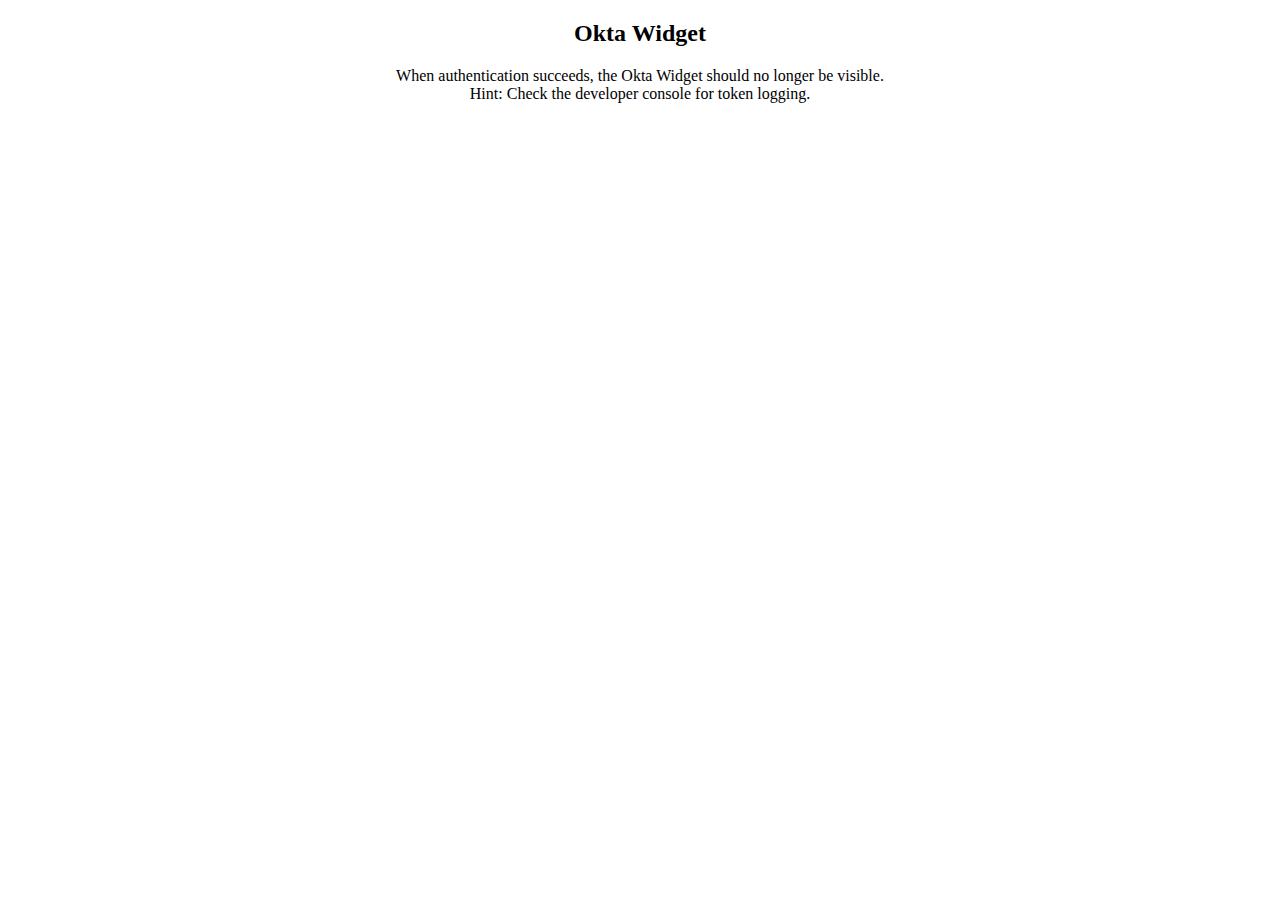
<file: index_cwb_sit2.html>
<!DOCTYPE html>
<html lang="en">
  <head>
    <meta charset="utf-8" />
    <meta http-equiv="X-UA-Compatible" content="IE=edge" />
    <meta name="viewport" content="width=device-width, initial-scale=1" />

    <title>Okta Widget Testing</title>

    <script
      src="https://global.oktacdn.com/okta-signin-widget/5.12.1/js/okta-sign-in.min.js"
      type="text/javascript"
    ></script>
    <link
      href="https://global.oktacdn.com/okta-signin-widget/5.12.1/css/okta-sign-in.min.css"
      type="text/css"
      rel="stylesheet"
    />

    <link
      href="https://www.cwbank.com/Assets/CWB/okta/okta_cwb_styles_left_justify.css"
      type="text/css"
      rel="stylesheet"
    />
    <link
      href="okta_cwb_styles_left_justify.css"
      type="text/css"
      rel="stylesheet"
    />

    <!--link
      href="https://www.cwbank.com/Assets/CWB/okta/okta_cwb_styles_colours.css"
      type="text/css"
      rel="stylesheet"
    /-->

    <!--link
      href="https://www.cwbank.com/Assets/CWB/okta/okta_cwb_styles_hide_account_recovery.css"
      type="text/css"
      rel="stylesheet"
    /-->
    <link
      href="https://www.cwbank.com/Assets/CWB/okta/okta_cwb_styles_hide_email_recovery.css"
      type="text/css"
      rel="stylesheet"
    />

    <link href="okta_cwb_styles_colours.css" type="text/css" rel="stylesheet" />
    <link href="okta_cwb_styles_mfa.css" type="text/css" rel="stylesheet" />

    <link href="myapp.css" type="text/css" rel="stylesheet" />
  </head>

  <body>
    <header>
      <h2 class="centered">
        Okta Widget
      </h2>
      <div class="centered small-text">
        When authentication succeeds, the Okta Widget should no longer be
        visible.
        <br />
        Hint: Check the developer console for token logging.
      </div>
    </header>

    <section>
      <div id="widget-container"></div>
      <div id="welcomeMsg" class="hidden"></div>
      <div id="resultMsg" class="hidden"></div>
    </section>

    <script>
    const msg = "Authentication succeeded, tokens have been logged in the developer console.";

    function renderOktaWidget() {
      /** Okta widget variables **/
      var redirectUri = "https://chip-ubiquitous-radius.glitch.me/";
      //var redirectUri = "http://httpbin.org/get";
      //var redirectUri = "http://httpbin.org/post";
      //var redirectUri = "https://oidcdebugger.com/debug";

      var baseUrl = "https://customer-sit2.cwbankgroup.com";
      var clientId = "0oa1s80bxwCyXv9FE1d7"; // SPA
      var authServerId = "aus1iu95hrGUxoYYC1d7";

      var issuer = baseUrl + "/oauth2/" + authServerId;

      // var responseMode = "fragment"; // use fragment for glitch static html app
      // var responseMode = "form_post"; // can use form_post for redirect to oidcdebugger

      // var requestContext =
      //   "/oauth2/" +
      //   authServerId +
      //   "/v1/authorize?client_id=" +
      //   clientId +
      //   "&response_type=token id_token&response_mode=" +
      //   responseMode +
      //   "&scope=openid&redirect_uri=" +
      //   redirectUri +
      //   "&state=abcd123&nonce=xyz456";

      //console.log("requestContext: " + requestContext);
      
      const signIn = new OktaSignIn({
        el: "#widget-container",
        baseUrl: baseUrl,
        clientId: clientId,
        redirectUri: redirectUri,
        logo: "https://i.ibb.co/wpCY1Qg/cwb-logo.png",
        authParams: {
          issuer: issuer,
          scopes: ["openid", "profile"]
        },
        features: {
          //rememberMe: false,
          smsRecovery: true,
          callRecovery: true,
          //passwordlessAuth: true,
          idpDiscovery: true,
          selfServiceUnlock: true,
          autoPush: true,
          multiOptionalFactorEnroll: true,
          webauthn: true
        },
        language: "en",
        i18n: {
          en: {
            "primaryauth.title": "Welcome to CWB",
            "primaryauth.submit": "Log In",
            needhelp: "Can't Log In?",
            help: "Contact CWB",
            goback: "Back to Log In",
            "oform.errorbanner.title":
              "We found some errors. Please review and try again.",
            "factor.password": " ",
            "mfa.backToFactors": "Back to authentication methods",
            "password.forgot.question.title": "Answer your security question",
            // "primaryauth.username.tooltip":
              // "Enter the 8 digits after 58583110 on your Debit Card or PAN",

            "signout": "Back to Log In",
            "password.newPassword.placeholder": "New password",
            "password.newPassword.tooltip": " ",
            "password.confirmPassword.placeholder": "Repeat new password",
            "password.confirmPassword.tooltip": " ",

            "password.complexity.requirements": "Password Rules:, {0},",
            "password.complexity.history": "Your password cannot be any of your last {0} passwords.",
            "password.complexity.length": "The password must be between {0} and 72 characters.",
            "password.complexity.list.element": ", {0}",
            "password.complexity.lowercase": "Must contain at least one lowercase letter.",
            "password.complexity.uppercase": "Must contain at least one uppercase letter.",
            "password.complexity.number": "Must contain a number (0-9).",
            "password.complexity.symbol": "Must contain a symbol (e.g.!@#$%^&*).",
            "password.complexity.no_username": "Cannot include any part of your username.",
            "password.complexity.no_first_name": "Cannot include your first name.",
            "password.complexity.no_last_name": "Cannot include your last name.",
            
          }
        }
        // username: "abc123",
        // recoveryToken: "dfpDzFzGFj22VklvtMvC",

        //helpLinks: { help: "https://www.cwbank.com/en/contact-us" }
      });

      
      signIn.showSignInToGetTokens({
        clientId: clientId,
        scopes: ["openid", "email", "profile"],
        redirectUri: redirectUri
      }).then(function(tokens) {
        let accessToken = tokens.accessToken;
        let idToken = tokens.idToken;

        console.log("Access Token: ", accessToken);
        console.log("ID Token: ", idToken);

        // Authentication occurred
        if (tokens !== undefined) {
          // Hide the widget and show logged in message
          signIn.hide();

          msg2 =
            "Welcome " +
            idToken.claims.name +
            "!\n" +
            "\nuserid: " +
            idToken.claims.sub +
            "\nusername: " +
            idToken.claims.preferred_username +
            "\nemail: " +
            idToken.claims.email +
            "\nCIF: " +
            idToken.claims.CIF +
            "\nPAN: " +
            idToken.claims.PAN;

          console.log(msg2);

          welcomeMsg.innerText = msg2;
          welcomeMsg.classList.remove("hidden");

          resultMsg.innerText = msg;
          resultMsg.classList.remove("hidden");
        }
      }).catch(function(err) {
        console.log("An authentication error occurred: %o", err);
      });

      signIn.on("afterRender", function(context) {
        if (context.controller === "mfa-verify") {
          // Auto send sms voice
          // console.log(context.controller);
          button = jQueryCourage("a.call-request-button, a.sms-request-button");
          // console.log(button.text());

          if (button.text() === 'Send code' || button.text() === 'Call') {
            button.click();
          }
        } else if (context.controller === "password-expired" || context.controller === "password-reset") {
          // Password complexity
          // console.log(context.controller);
          
          pwreq = jQueryCourage("div.o-form-content.o-form-theme.clearfix > p");
          let msg = pwreq.text();
          // console.log(msg);
          // replace , with <br>
          msg = msg.replace(/, /g, "<br>");
          // console.log(msg);
          pwreq.html(msg);
        }
        
      });

      // Override error messages that cannot be done with i18n
      signIn.on("afterError", function(context, error) {
        errmsg = jQueryCourage("div.o-form-content.o-form-theme.clearfix > div.o-form-error-container.o-form-has-errors > div > div > p");

        if (errmsg.text() === "The resource owner or authorization server denied the request.") {
          errmsg.text("Your profile was suspended. Contact us for further information.");
        } else if (errmsg.text() === "Your token doesn't match our records. Please try again.") {
           errmsg.text("Your code doesn't match our records. Please try again.");
        } else if (errmsg.text().startsWith("Password requirements were not met. Password requirements: ")) {
          errmsg.text("Password requirements were not met.");
        }
      });
    }
      
    renderOktaWidget();
    </script>
  </body>
</html>
</file>
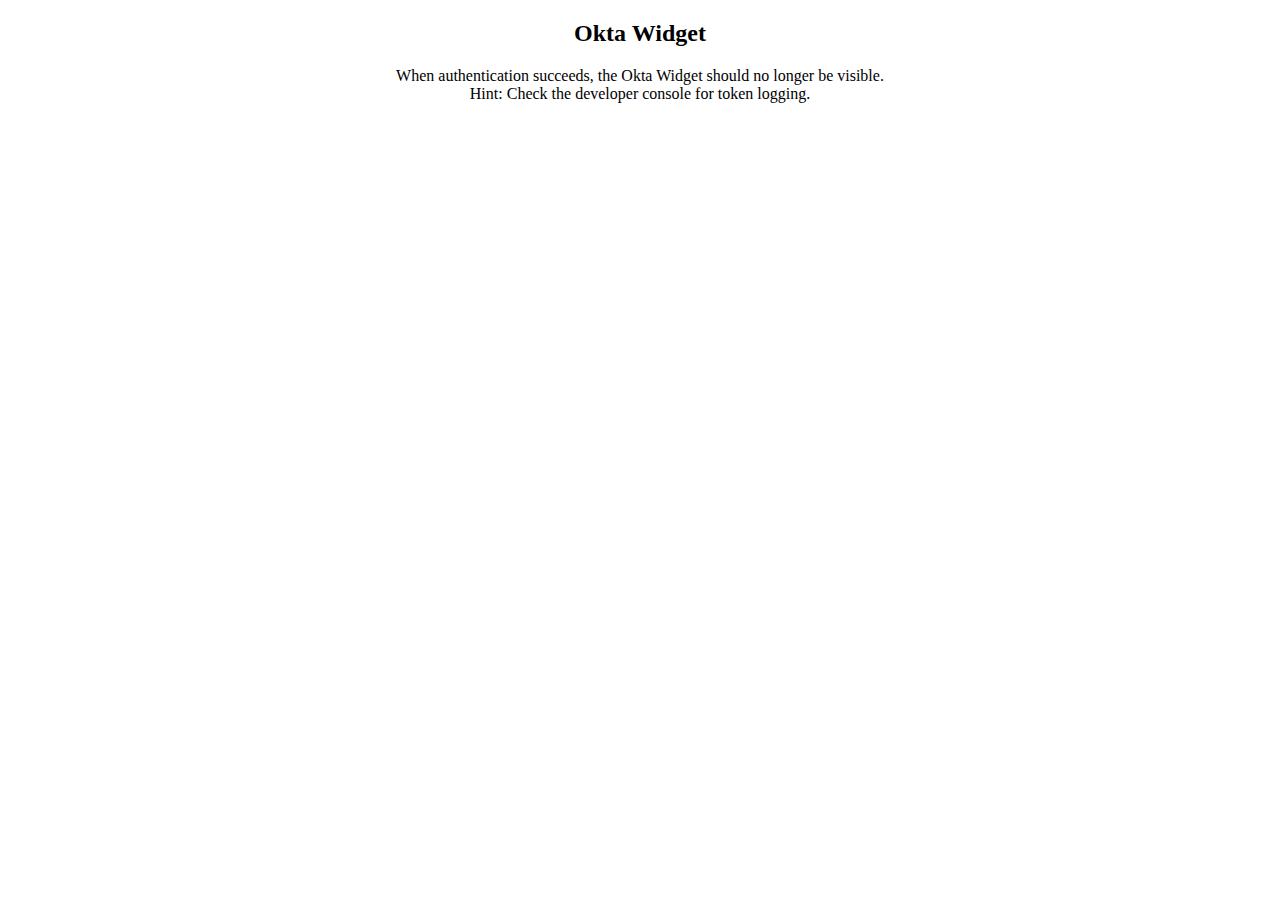
<file: index_cwb_uat.html>
<!DOCTYPE html>
<html lang="en">
  <head>
    <meta charset="utf-8" />
    <meta http-equiv="X-UA-Compatible" content="IE=edge" />
    <meta name="viewport" content="width=device-width, initial-scale=1" />

    <title>Okta Widget Testing</title>

    <script
      src="https://global.oktacdn.com/okta-signin-widget/5.4.3/js/okta-sign-in.min.js"
      type="text/javascript"
    ></script>
    <link
      href="https://global.oktacdn.com/okta-signin-widget/5.4.3/css/okta-sign-in.min.css"
      type="text/css"
      rel="stylesheet"
    />

    <link href="https://www.cwbank.com/Assets/CWB/okta/okta_cwb_styles_left_justify.css" type="text/css" rel="stylesheet" />
    <link href="https://www.cwbank.com/Assets/CWB/okta/okta_cwb_styles_colours.css" type="text/css" rel="stylesheet" />
    <link href="https://www.cwbank.com/Assets/CWB/okta/okta_cwb_styles_hide_account_recovery.css" type="text/css" rel="stylesheet" />
    <!-- <link href="https://www.cwbank.com/Assets/CWB/okta/okta_cwb_styles_hide_email_recovery.css" type="text/css" rel="stylesheet" /> -->
    <link href="myapp.css" type="text/css" rel="stylesheet" />

  </head>

  <body>
    <header>
      <h2 class="centered">
        Okta Widget
      </h2>
      <div class="centered small-text">
        When authentication succeeds, the Okta Widget should no longer be
        visible.
        <br />
        Hint: Check the developer console for token logging.
      </div>
    </header>

    <section>
      <div id="widget-container"></div>
      <div id="welcomeMsg" class="hidden"></div>
      <div id="resultMsg" class="hidden"></div>

      <div id="logoutButton" class="hidden">
        <div class="centered">
          <input type="button" value="Logout" onclick="onlogout()" />
        </div>
      </div>
    </section>

    <script>
      function onlogout() {
        // signIn.authClient.signOut();
        signIn.authClient.signOut({ postLogoutRedirectUri: redirectUri });
      }

      function showWelcomeMsg(idToken) {
        welcomeText =
          "Welcome " +
          idToken.claims.name +
          "!\n" +
          "\nuserid: " +
          idToken.claims.sub +
          "\nusername: " +
          idToken.claims.preferred_username +
          "\nemail: " +
          idToken.claims.email +
          "\nCIF: " +
          idToken.claims.CIF +
          "\nPAN: " +
          idToken.claims.PAN;

        console.log(welcomeText);

        welcomeMsg.innerText = welcomeText;
        welcomeMsg.classList.remove("hidden");

        resultText =
          "Authentication succeeded, tokens have been logged in the developer console.";

        resultMsg.innerText = resultText;
        resultMsg.classList.remove("hidden");
      }

      function showLogoutButton() {
        logoutButton.classList.remove("hidden");
      }

      /** Okta widget variables **/
      var redirectUri = "https://chip-ubiquitous-radius.glitch.me/index_cwb_uat.html";
      //var redirectUri = "http://httpbin.org/get";
      //var redirectUri = "http://httpbin.org/post";
      //var redirectUri = "https://oidcdebugger.com/debug";

      var baseUrl = "https://customer-uat.cwbankgroup.com";
      var clientId = "0oaqwmfyk8njNP7sq1d6"; // SPA
      var authServerId = "ausq4hgelfOoKKeKJ1d6";

      var issuer = baseUrl + "/oauth2/" + authServerId;

      const signIn = new OktaSignIn({
        el: "#widget-container",
        baseUrl: baseUrl,
        clientId: clientId,
        redirectUri: redirectUri,
        logo: "https://i.ibb.co/wpCY1Qg/cwb-logo.png",
        // helpSupportNumber: "(123) 456-7890",
        authParams: {
          issuer: issuer,
          scopes: ["openid", "email", "profile"]
        },
        features: {
          rememberMe: false,
          smsRecovery: true,
          callRecovery: true,
          //idpDiscovery: true,
          passwordlessAuth: true,
          selfServiceUnlock: true,
          autoPush: true,
          multiOptionalFactorEnroll: true,
          webauthn: true
        },

        i18n: {
          en: {
            "primaryauth.title": "Welcome to CWB",
            "primaryauth.submit": "Login",
            needhelp: "Can't Login?",
            goback: "Back to Login",
            // forgotpassword: "Forgot Password? Link to CWB helpdesk...",
            "oform.errorbanner.title":
              "We found some errors. Please review and try again.",
            "factor.password": " ",
            "mfa.backToFactors": "Back to authentication methods"
          }
        },
        // username: "abc123",
        // recoveryToken: "dfpDzFzGFj22VklvtMvC",

        // An example that overrides all help links, and sets two custom links
        helpLinks: {
          help:
            "https://direct.cwbank.com/MDContent/HelpTopic?usecase=Logon&step=Step1"
        },

      });

      signIn
        .showSignInToGetTokens({
          clientId: clientId,
          scopes: ["openid", "email", "profile"],
          redirectUri: redirectUri
        })
        .then(function(tokens) {
          let accessToken = tokens.accessToken;
          let idToken = tokens.idToken;

          console.log("Access Token: ", accessToken);
          console.log("ID Token: ", idToken);

          // Authentication occurred
          if (tokens !== undefined) {
            // Hide the widget and show logged in message
            signIn.hide();
            showWelcomeMsg(idToken);
            showLogoutButton();
          }
        })
        .catch(function(err) {
          console.log("An authentication error occurred: %o", err);
        });

    </script>
  </body>
</html>
</file>
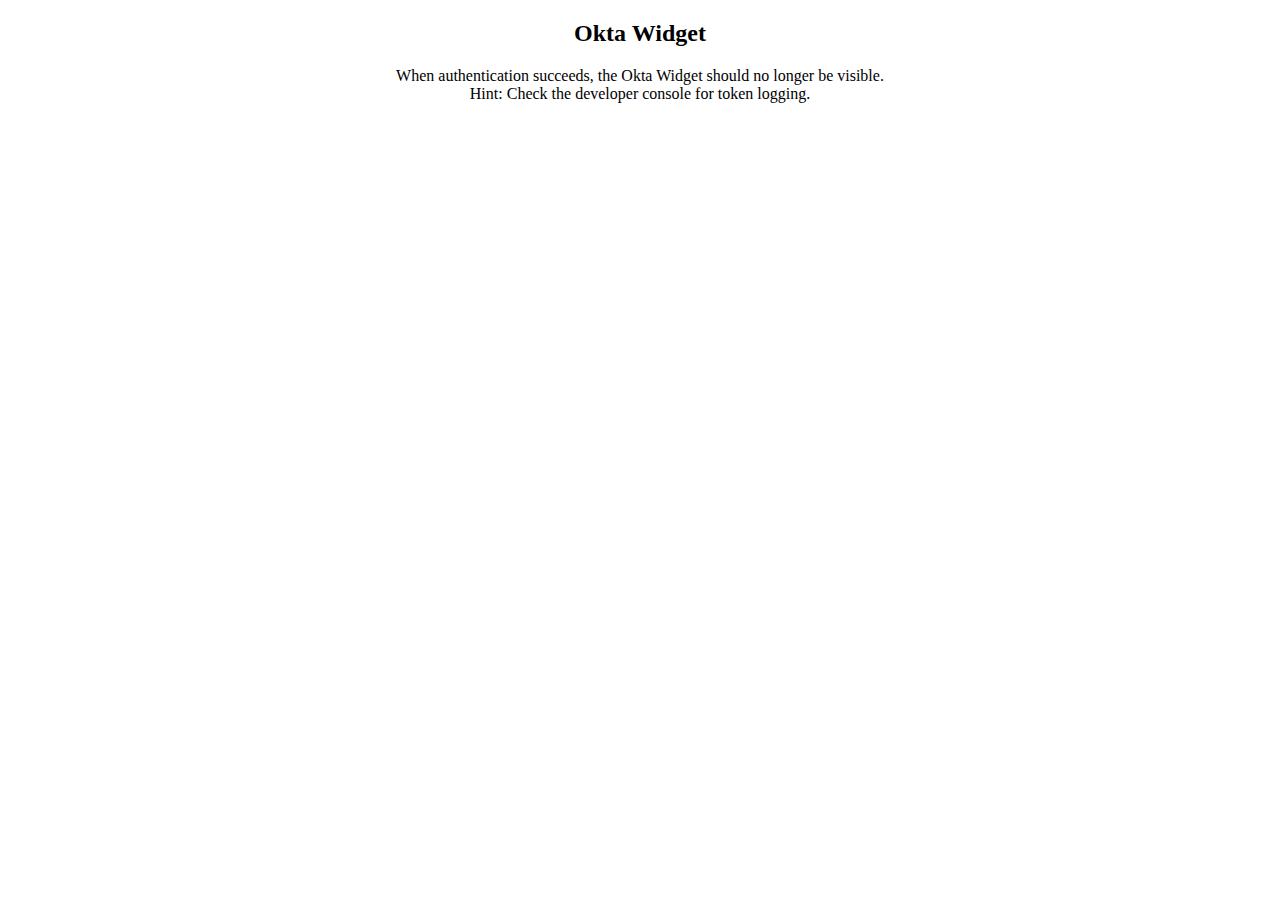
<file: index_tj_preview.html>
<!DOCTYPE html>
<html lang="en">
  <head>
    <meta charset="utf-8" />
    <meta http-equiv="X-UA-Compatible" content="IE=edge" />
    <meta name="viewport" content="width=device-width, initial-scale=1" />

    <title>Okta Widget Testing</title>

    <script src="https://global.oktacdn.com/okta-signin-widget/5.16.0/js/okta-sign-in.min.js" type="text/javascript" ></script>
    <link href="https://global.oktacdn.com/okta-signin-widget/5.16.0/css/okta-sign-in.min.css" type="text/css" rel="stylesheet" />

    <link href="https://www.cwbank.com/Assets/CWB/okta/1.1/okta_cwb_styles_left_justify.css" type="text/css" rel="stylesheet" />
    <link href="https://www.cwbank.com/Assets/CWB/okta/1.1/okta_cwb_styles_colours.css" type="text/css" rel="stylesheet" />
    <!--link href="okta_cwb_styles_colours.css" type="text/css" rel="stylesheet" /-->
    
    <link href="https://www.cwbank.com/Assets/CWB/okta/1.1/okta_cwb_styles_hide_email_recovery.css" type="text/css" rel="stylesheet" />
    <link href="https://www.cwbank.com/Assets/CWB/okta/1.1/okta_cwb_styles_mfa.css" type="text/css" rel="stylesheet" />

    <link href="myapp.css" type="text/css" rel="stylesheet" />
  </head>

  <body>
    <header>
      <h2 class="centered">
        Okta Widget
      </h2>
      <div class="centered small-text">
        When authentication succeeds, the Okta Widget should no longer be
        visible.
        <br />
        Hint: Check the developer console for token logging.
      </div>
    </header>

    <section>
      <div id="widget-container"></div>
      <div id="welcomeMsg" class="hidden"></div>
      <div id="resultMsg" class="hidden"></div>
    </section>

    <script>
    const msg = "Authentication succeeded, tokens have been logged in the developer console.";

    function renderOktaWidget() {
      /** Okta widget variables **/
      var redirectUri = "https://chip-ubiquitous-radius.glitch.me";
      //var redirectUri = "http://httpbin.org/get";
      //var redirectUri = "http://httpbin.org/post";
      //var redirectUri = "https://oidcdebugger.com/debug";

      var baseUrl = "https://techjutsu.oktapreview.com";
      var clientId = "0oa2cm78zyQ7nnJDx1d7"; // SPA
      var authServerId = "aus2cm9mjboppiYgt1d7";

      var issuer = baseUrl + "/oauth2/" + authServerId;


      const signIn = new OktaSignIn({
        el: "#widget-container",
        baseUrl: baseUrl,
        clientId: clientId,
        redirectUri: redirectUri,
        //logo: "https://i.ibb.co/wpCY1Qg/cwb-logo.png",
        authParams: {
          issuer: issuer,
          scopes: ["openid", "profile"]
        },
        features: {
          rememberMe: false,
          smsRecovery: true,
          callRecovery: true,
          idpDiscovery: true,
          selfServiceUnlock: true,
          autoPush: true,
          multiOptionalFactorEnroll: true,
          webauthn: true,
          showPasswordToggleOnSignInPage: true,
          showPasswordRequirementsAsHtmlList: true,
        },
        defaultCountryCode: "CA",
        language: "en",
        i18n: {
          en: {
            //"primaryauth.title": "Welcome to CWB",
            "primaryauth.submit": "Log In",
            needhelp: "Can't Log In?",
            //help: "Contact CWB",
            goback: "Back to Log In",
            "oform.errorbanner.title":
              "We found some errors. Please review and try again.",
            "factor.password": " ",
            "mfa.backToFactors": "Back to authentication methods",
            "password.forgot.question.title": "Answer your security question",
            //"primaryauth.username.tooltip": "Enter the 8 digits after 58583110 on your Debit Card or PAN",

            "errors.E0000004": "Password is incorrect",

            "signout": "Back to Log In",
            "password.newPassword.placeholder": "New password",
            "password.newPassword.tooltip": " ",
            "password.confirmPassword.placeholder": "Repeat new password",
            "password.confirmPassword.tooltip": " ",

            // "password.complexity.requirements": "Password Rules:, {0},",
            // "password.complexity.history": "Your password cannot be any of your last {0} passwords.",
            // "password.complexity.length": "The password must be between {0} and 72 characters.",
            // "password.complexity.list.element": ", {0}",
            // "password.complexity.lowercase": "Must contain at least one lowercase letter.",
            // "password.complexity.uppercase": "Must contain at least one uppercase letter.",
            // "password.complexity.number": "Must contain a number (0-9).",
            // "password.complexity.symbol": "Must contain a symbol (e.g.!@#$%^&*).",
            // "password.complexity.no_username": "Cannot include any part of your username.",
            // "password.complexity.no_first_name": "Cannot include your first name.",
            // "password.complexity.no_last_name": "Cannot include your last name.",
 
            "password.complexity.requirements.header": "Password Rules:",
            "password.complexity.length.description": "The password must be between {0} and 72 characters.",
            "password.complexity.lowercase.description": "Must contain at least one lowercase letter.",
            "password.complexity.uppercase.description": "Must contain at least one uppercase letter.",
            "password.complexity.number.description": "Must contain a number (0-9).",
            "password.complexity.symbol.description": "Must contain a symbol (e.g.!@#$%^&*).",
            "password.complexity.no_username.description": "Cannot include any part of your username.",
            "password.complexity.no_first_name.description": "Cannot include your first name.",
            "password.complexity.no_last_name.description": "Cannot include your last name.",
            "password.complexity.history.description": "Your password cannot be any of your last {0} passwords.",
          }
        }
        // username: "abc123",
        // recoveryToken: "zzz",

        //helpLinks: { help: "https://www.cwbank.com/en/contact-us" }
      });

      
      signIn.showSignInToGetTokens({
        clientId: clientId,
        scopes: ["openid", "email", "profile"],
        redirectUri: redirectUri
      }).then(function(tokens) {
        let accessToken = tokens.accessToken;
        let idToken = tokens.idToken;

        console.log("Access Token: ", accessToken);
        console.log("ID Token: ", idToken);

        // Authentication occurred
        if (tokens !== undefined) {
          // Hide the widget and show logged in message
          signIn.hide();

          msg2 =
            "Welcome " +
            idToken.claims.name +
            "!\n" +
            "\nuserid: " +
            idToken.claims.sub +
            "\nusername: " +
            idToken.claims.preferred_username +
            "\nemail: " +
            idToken.claims.email +
            "\nCIF: " +
            idToken.claims.CIF +
            "\nPAN: " +
            idToken.claims.PAN;

          console.log(msg2);

          welcomeMsg.innerText = msg2;
          welcomeMsg.classList.remove("hidden");

          resultMsg.innerText = msg;
          resultMsg.classList.remove("hidden");
        }
      }).catch(function(err) {
        console.log("An authentication error occurred: %o", err);
      });

      
      signIn.on("afterRender", function(context) {
        if (context.controller === "mfa-verify") {
          // Auto send sms voice
          // console.log(context.controller);
          button = jQueryCourage("a.call-request-button, a.sms-request-button");
          // console.log(button.text());

          if (button.text() === 'Send code' || button.text() === 'Call') {
            button.click();
          }
        } 
        
      });

      // Override error messages that cannot be done with i18n
      signIn.on("afterError", function(context, error) {
        errmsg = jQueryCourage("div.o-form-content.o-form-theme.clearfix > div.o-form-error-container.o-form-has-errors > div > div > p");

        if (errmsg.text() === "The resource owner or authorization server denied the request.") {
          errmsg.text("Your profile was suspended. Contact us for further information.");
        } else if (errmsg.text() === "Your token doesn't match our records. Please try again.") {
           errmsg.text("Your code doesn't match our records. Please try again.");
        } else if (errmsg.text().startsWith("Password requirements were not met. Password requirements: ")) {
          errmsg.text("Password rules were not met.");
        }
      });
    }
      
    renderOktaWidget();
    </script>
  </body>
</html>
</file>
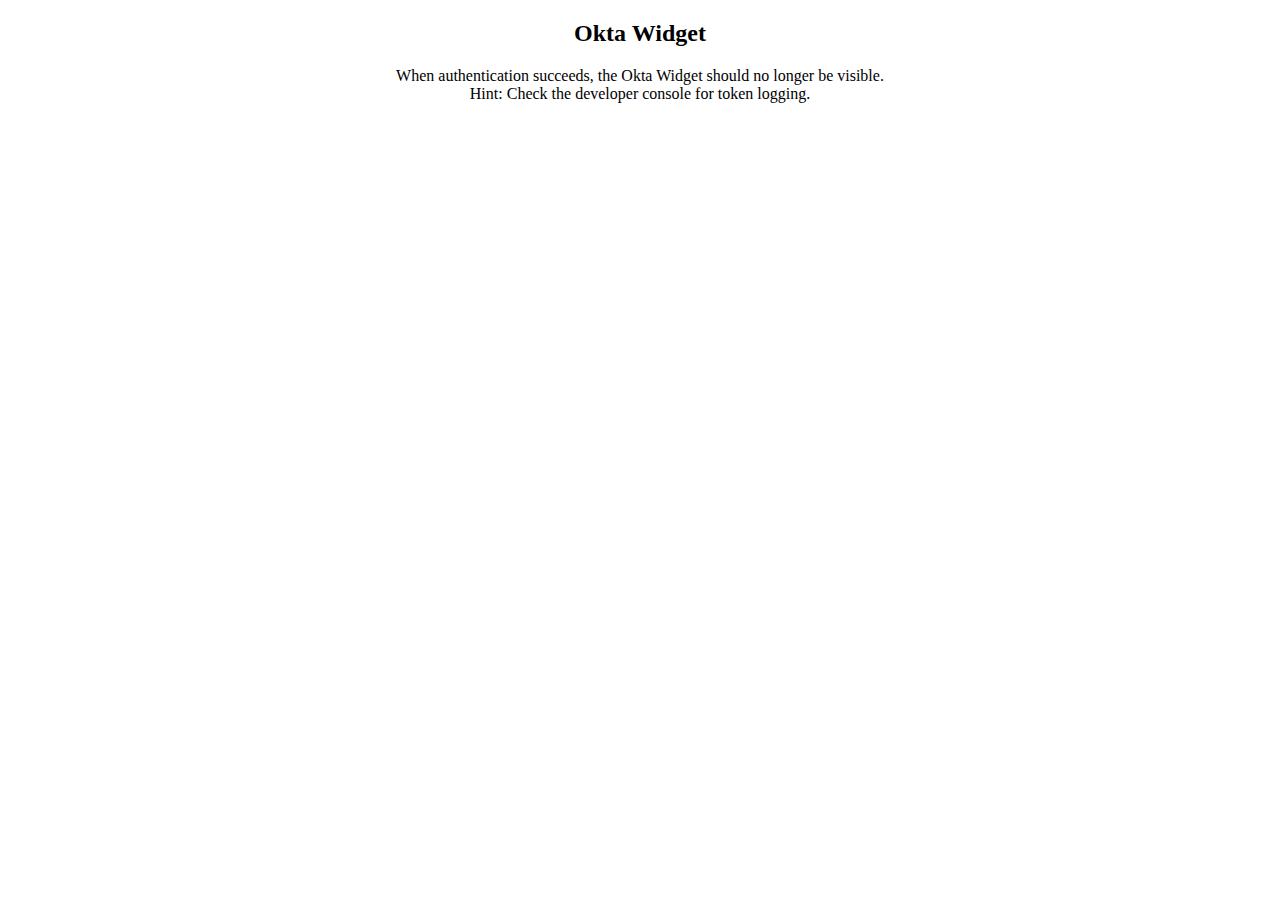
<file: index_tj_prod.html>
<!DOCTYPE html>
<html lang="en">
  <head>
    <meta charset="utf-8" />
    <meta http-equiv="X-UA-Compatible" content="IE=edge" />
    <meta name="viewport" content="width=device-width, initial-scale=1" />

    <title>Okta Widget Testing</title>

    <script
      src="https://global.oktacdn.com/okta-signin-widget/5.4.3/js/okta-sign-in.min.js"
      type="text/javascript"
    ></script>
    <link
      href="https://global.oktacdn.com/okta-signin-widget/5.4.3/css/okta-sign-in.min.css"
      type="text/css"
      rel="stylesheet"
    />

    <link href="https://www.cwbank.com/Assets/CWB/okta/okta_cwb_styles_left_justify.css" type="text/css" rel="stylesheet" />
    <link href="https://www.cwbank.com/Assets/CWB/okta/okta_cwb_styles_colours.css" type="text/css" rel="stylesheet" />
    <link href="https://www.cwbank.com/Assets/CWB/okta/okta_cwb_styles_hide_account_recovery.css" type="text/css" rel="stylesheet" />
    <!-- <link href="https://www.cwbank.com/Assets/CWB/okta/okta_cwb_styles_hide_email_recovery.css" type="text/css" rel="stylesheet" /> -->
    <link href="myapp.css" type="text/css" rel="stylesheet" />

  </head>

  <body>
    <header>
      <h2 class="centered">
        Okta Widget
      </h2>
      <div class="centered small-text">
        When authentication succeeds, the Okta Widget should no longer be
        visible.
        <br />
        Hint: Check the developer console for token logging.
      </div>
    </header>

    <section>
      <div id="widget-container"></div>
      <div id="welcomeMsg" class="hidden"></div>
      <div id="resultMsg" class="hidden"></div>
    </section>

    <script>
      const msg =
        "Authentication succeeded, tokens have been logged in the developer console.";

      function renderOktaWidget() {
        /** Okta widget variables **/
        var redirectUri = "https://chip-ubiquitous-radius.glitch.me";
        //var redirectUri = "http://httpbin.org/get";
        //var redirectUri = "http://httpbin.org/post";
        //var redirectUri = "https://oidcdebugger.com/debug";

        var baseUrl = "https://login.techjutsu.ca";
        var clientId = "0oa1rcld1cupcBN3N4x7"; // SPA
        var authServerId = "xxx";

        var issuer = baseUrl + "/oauth2/" + authServerId;


        // var responseMode = "fragment"; // use fragment for glitch static html app
        // var responseMode = "form_post"; // can use form_post for redirect to oidcdebugger

        // var requestContext =
        //   "/oauth2/" +
        //   authServerId +
        //   "/v1/authorize?client_id=" +
        //   clientId +
        //   "&response_type=token id_token&response_mode=" +
        //   responseMode +
        //   "&scope=openid&redirect_uri=" +
        //   redirectUri +
        //   "&state=abcd123&nonce=xyz456";

        //console.log("requestContext: " + requestContext);

        const signIn = new OktaSignIn({
          el: "#widget-container",
          baseUrl: baseUrl,
          clientId: clientId,
          redirectUri: redirectUri,
          logo: "https://i.ibb.co/wpCY1Qg/cwb-logo.png",
          // helpSupportNumber: "(123) 456-7890",
          authParams: {
            issuer: issuer,
            //authorizeUrl: issuer + "/oauth2/v1/authorize",
            //display: "page",
            //responseType: ["id_token"],
            //responseMode: responseMode,
            scopes: ["openid"]
          },
          features: {
            rememberMe: false,
            //idpDiscovery: true,
            passwordlessAuth: true,
            selfServiceUnlock: false,
            autoPush: true,
            multiOptionalFactorEnroll: true,
            webauthn: true
          },

          i18n: {
            en: {
              "primaryauth.title": "Welcome to CWB",
              "primaryauth.submit": "Log In",
              needhelp: "Can't Log In?",
              // forgotpassword: "Forgot Password? Link to CWB helpdesk...",
              "oform.errorbanner.title":
                "We found some errors. Please review and try again.",
              "factor.password": " ",
              "mfa.backToFactors": "Back to authentication methods"
            }
          },
          // username: "abc123",
          // recoveryToken: "dfpDzFzGFj22VklvtMvC",
          
          // An example that overrides all help links, and sets two custom links
          helpLinks: {
            help:
              "https://direct.cwbank.com/MDContent/HelpTopic?usecase=Logon&step=Step1"
          },

        });

        signIn
          .showSignInToGetTokens({
            clientId: clientId,
            scopes: ["openid", "email", "profile"],
            redirectUri: redirectUri
          })
          .then(function(tokens) {
            let accessToken = tokens.accessToken;
            let idToken = tokens.idToken;

            console.log("Access Token: ", accessToken);
            console.log("ID Token: ", idToken);

            // Authentication occurred
            if (tokens !== undefined) {
              // Hide the widget and show logged in message
              signIn.hide();
              
              msg2 = "Welcome " + idToken.claims.name + "!\n" + 
                "\nuserid: " + idToken.claims.sub +
                "\nusername: " + idToken.claims.preferred_username +
                "\nemail: " + idToken.claims.email +
                "\nCIF: " + idToken.claims.CIF +
                "\nPAN: " + idToken.claims.PAN;
              
              console.log(msg2);

              welcomeMsg.innerText = msg2;
              welcomeMsg.classList.remove("hidden");
              
              resultMsg.innerText = msg;
              resultMsg.classList.remove("hidden");
            }
          })
          .catch(function(err) {
            console.log("An authentication error occurred: %o", err);
          });
        /** Okta Widget v5.4.3 code END **/

        //         signIn.renderEl({ el: "#widget-container" }, function success(res) {
        //           console.log("enter success...");
        //           if (res.status && res.status == "FORGOT_PASSWORD_EMAIL_SENT") {
        //             console.log("Email sent...proceed with login flow.");
        //             return;
        //           }

        //           if (res.tokens && res.tokens.accessToken) {
        //             signIn.hide();

        //             let accessToken = res.tokens.accessToken;
        //             let idToken = res.tokens.idToken;

        //             console.log("Access Token: ", accessToken);
        //             console.log("ID Token: ", idToken);
        //           } else {
        //             console.log("No tokens? An error may have occurred?");
        //           }
        //         });
      }

      function getTokensFromHash() {
        // look for tokens in hash
        if (window.location.hash.length != 0) {
          //console.log(window.location.hash)

          var hash = window.location.hash.substr(1);
          //console.log(hash);

          var params = new URLSearchParams(hash);
          //console.log(params);

          if (params.has("id_token") && params.has("access_token")) {
            console.log("ID/Access tokens retrieved from URL hash");

            console.log("id_token: ");
            console.log(params.get("id_token"));

            console.log("access_token: ");
            console.log(params.get("access_token"));

            return true;
          }
        }
        return false;
      }

      // if (getTokensFromHash()) {
      //   resultMsg.innerText = msg;
      //   resultMsg.classList.remove("hidden");
      // } else {
      //   renderOktaWidget();
      // }

      renderOktaWidget();
    </script>
  </body>
</html>
</file>
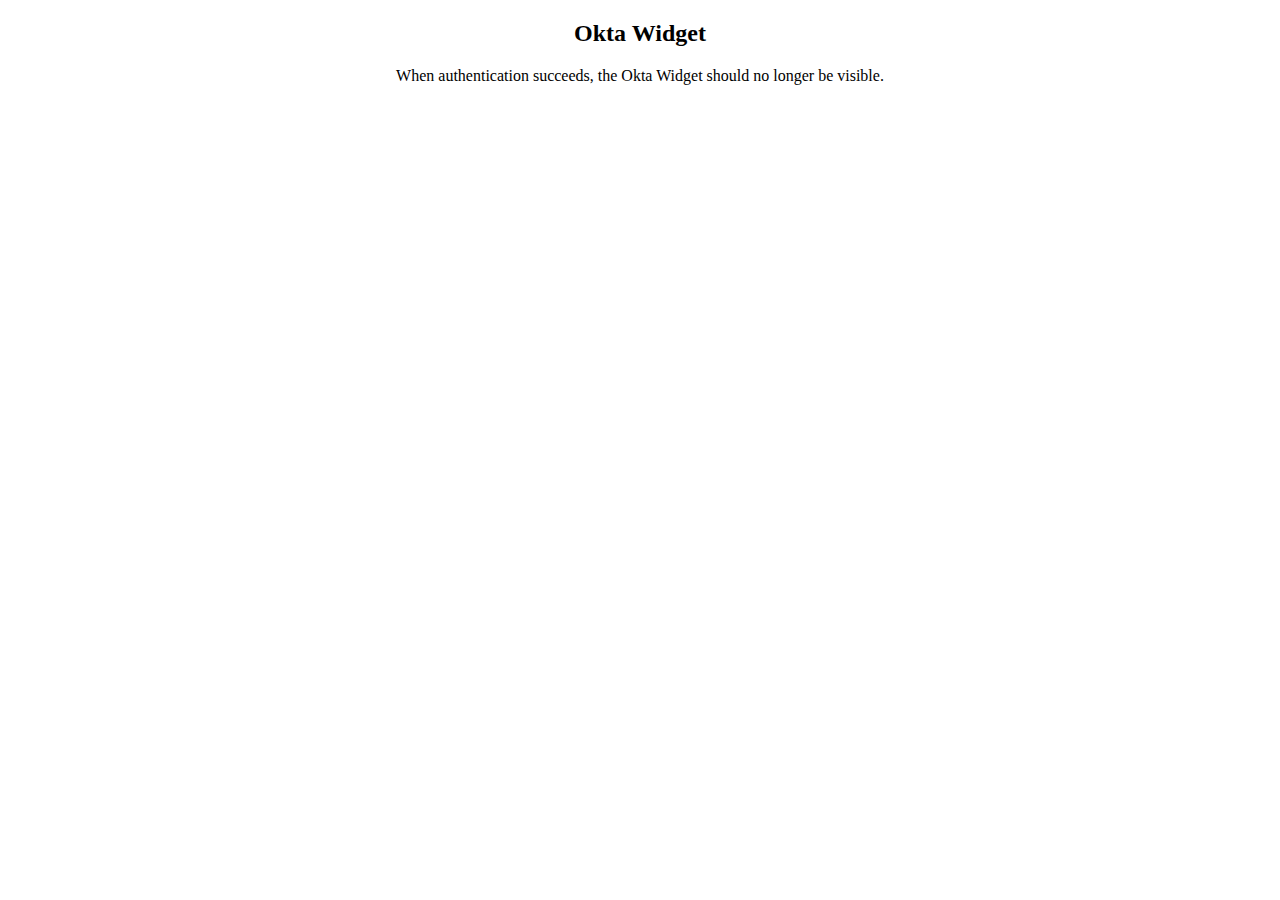
<file: index_tony_oie-1203739.html>
<!DOCTYPE html>
<html lang="en">
  <head>
    <meta charset="utf-8" />
    <meta http-equiv="X-UA-Compatible" content="IE=edge" />
    <meta name="viewport" content="width=device-width, initial-scale=1" />

    <title>Okta Widget Testing</title>

    <script src="https://global.oktacdn.com/okta-signin-widget/6.0.0/js/okta-sign-in.min.js" type="text/javascript" ></script>
    <link href="https://global.oktacdn.com/okta-signin-widget/6.0.0/css/okta-sign-in.min.css" type="text/css" rel="stylesheet" />

    <link href="https://www.cwbank.com/Assets/CWB/okta/1.1/okta_cwb_styles_left_justify.css" type="text/css" rel="stylesheet" />
    <!--link href="https://www.cwbank.com/Assets/CWB/okta/1.1/okta_cwb_styles_colours.css" type="text/css" rel="stylesheet" /-->
    <!--link href="okta_cwb_styles_colours.css" type="text/css" rel="stylesheet" /-->
    
    <link href="https://www.cwbank.com/Assets/CWB/okta/1.1/okta_cwb_styles_hide_email_recovery.css" type="text/css" rel="stylesheet" />
    <link href="https://www.cwbank.com/Assets/CWB/okta/1.1/okta_cwb_styles_mfa.css" type="text/css" rel="stylesheet" />

    <link href="myapp.css" type="text/css" rel="stylesheet" />
    
  </head>

  <body>
    <header class="centered">
      <h2>
        Okta Widget
      </h2>
      <div class="small-text">
        When authentication succeeds, the Okta Widget should no longer be visible.
      </div>
    </header>

    <section>
      <div id="widget-container"></div>

      <div id="welcomeMsg" class="hidden"></div>
      <div id="resultMsg" class="hidden"></div>

      <div id="buttonArea" class="hidden centered">
        <div id="buttons">
          <input type="button" id="toggleTokens" value="Toggle tokens" onclick="onToggleTokens()" />
          <input type="button" id="logout" value="logout" onclick="onLogout()" />
        </div>
        <div id="tokenArea" class="hidden">
          <table>
            <tr>
              <td><label for="idTokenString">ID Token:</label></td>
              <td><textarea id="idTokenString" rows="4" cols="80"></textarea></td>
            </tr>
            <tr>
              <td><label for="idTokenDetails">ID Token Details:</label></td>
              <td><textarea id="idTokenDetails" rows="10" cols="80"></textarea></td>
            </tr>
            <tr>
              <td><label for="accessTokenString">Access Token:</label></td>
              <td><textarea id="accessTokenString" rows="4" cols="80"></textarea></td>
            </tr>
            <tr>
              <td><label for="accessTokenDetails">Access Token Details:</label></td>
              <td><textarea id="accessTokenDetails" rows="10" cols="80"></textarea></td>
            </tr>
          </table>
          
        </div>
      </div>
    </section>

    <script>
      
      /** Okta widget variables **/
      var redirectUri = "https://chip-ubiquitous-radius.glitch.me/index_tony_oie-1203739.html";
      var baseUrl = "https://oie-1203739.oktapreview.com";
      var clientId = "0oa2h7fe27T7MPRuV1d7"; // SPA
      var authServerId = "aus2h7fyvwHjhX5mX1d7";
      
      var issuer = baseUrl + "/oauth2/" + authServerId;

      const signIn = new OktaSignIn({
        // OIE config
        useInteractionCodeFlow: true,
        brandName: 'Spaghetti Inc.',
        colors: {
          brand: '#008000'
        },
        
        // el: "#widget-container",
        baseUrl: baseUrl,
        clientId: clientId,
        redirectUri: redirectUri,
        // logo: "https://i.ibb.co/wpCY1Qg/cwb-logo.png",
        
        authParams: {
          issuer: issuer,
          scopes: ["openid", "profile"]
        },
        features: {
          // rememberMe: false,
          smsRecovery: true,
          callRecovery: true,
          // idpDiscovery: true,
          selfServiceUnlock: true,
          autoPush: true,
          multiOptionalFactorEnroll: true,
          webauthn: true,
          showPasswordToggleOnSignInPage: true,
          // showPasswordRequirementsAsHtmlList: true,
        },
        defaultCountryCode: "CA",
        language: "en",
        i18n: {
          en: {
            // "primaryauth.title": "Welcome to CWB",
            "primaryauth.submit": "Log In",
            needhelp: "Can't Log In?",
            // help: "Contact CWB",
            goback: "Back to Log In",
            "oform.errorbanner.title":
              "We found some errors. Please review and try again.",
            "factor.password": " ",
            "mfa.backToFactors": "Back to authentication methods",
            "password.forgot.question.title": "Answer your security question",
            // "primaryauth.username.tooltip": "Enter your username (or if applicable, the last 8 digits of your Debit Card or PAN)",

            "errors.E0000004": "Password is incorrect",

            "signout": "Back to Log In",
            "password.newPassword.placeholder": "New password",
            "password.newPassword.tooltip": " ",
            "password.confirmPassword.placeholder": "Repeat new password",
            "password.confirmPassword.tooltip": " ",

            "password.complexity.requirements.header": "Password Rules:",
            "password.complexity.length.description": "The password must be between {0} and 72 characters.",
            "password.complexity.lowercase.description": "Must contain at least one lowercase letter.",
            "password.complexity.uppercase.description": "Must contain at least one uppercase letter.",
            "password.complexity.number.description": "Must contain a number (0-9).",
            "password.complexity.symbol.description": "Must contain a symbol (e.g.!@#$%^&*).",
            "password.complexity.no_username.description": "Cannot include any part of your username.",
            "password.complexity.no_first_name.description": "Cannot include your first name.",
            "password.complexity.no_last_name.description": "Cannot include your last name.",
            "password.complexity.history.description": "Your password cannot be any of your last {0} passwords.",
          }
        }
        // username: "abc123",
        // recoveryToken: "dfpDzFzGFj22VklvtMvC",

        //helpLinks: { help: "https://www.cwbank.com/en/contact-us" }
      });
      
      signIn
        .showSignInToGetTokens({
          el: "#widget-container"
          // clientId: clientId,
          // scopes: ["openid", "email", "profile"],
          // redirectUri: redirectUri
        })
        .then(function(tokens) {
          let accessToken = tokens.accessToken;
          let idToken = tokens.idToken;

          console.log("Access Token: ", accessToken);
          console.log("ID Token: ", idToken);

          // Authentication occurred
          if (tokens !== undefined) {
            // Hide the widget and show logged in message
            signIn.hide();
            showWelcomeMsg(idToken);
            showButtonArea();
            loadTokens(accessToken, idToken);
          }
        })
        .catch(function(err) {
          console.log("An authentication error occurred: %o", err);
        });

      signIn.on("afterRender", function(context) {
        if (context.controller === "mfa-verify") {
          // Auto send sms voice
          // console.log(context.controller);
          button = jQueryCourage("a.call-request-button, a.sms-request-button");
          // console.log(button.text());

          if (button.text() === 'Send code' || button.text() === 'Call') {
            button.click();
          }
        } 
       
      });

      // Override error messages that cannot be done with i18n
      signIn.on("afterError", function(context, error) {
        errmsg = jQueryCourage("div.o-form-content.o-form-theme.clearfix > div.o-form-error-container.o-form-has-errors > div > div > p");

        if (errmsg.text() === "The resource owner or authorization server denied the request.") {
          errmsg.text("Your profile was suspended. Contact us for further information.");
        } else if (errmsg.text() === "Your token doesn't match our records. Please try again.") {
           errmsg.text("Your code doesn't match our records. Please try again.");
        } else if (errmsg.text().startsWith("Password requirements were not met. Password requirements: ")) {
          errmsg.text("Password rules were not met.");
        }
      });
      
      function showWelcomeMsg(idToken) {
        welcomeText = "Welcome " + idToken.claims.name;
        console.log(welcomeText);

        welcomeMsg.innerText = welcomeText;
        welcomeMsg.classList.remove("hidden");

        resultText = "Authentication succeeded";

        resultMsg.innerText = resultText;
        resultMsg.classList.remove("hidden");
      }

      function showButtonArea() {
        buttonArea.classList.remove("hidden");
      }      
      
      function onLogout() {
        // signIn.authClient.signOut();
        signIn.authClient.signOut({ postLogoutRedirectUri: redirectUri });
      }

      function onToggleTokens() {
        if (tokenArea.classList.contains("hidden")) {
          tokenArea.classList.remove("hidden");
        } else {
          tokenArea.classList.add("hidden");
        }
      }
      
      function loadTokens(accessToken, idToken) {
        accessTokenStr = accessToken.accessToken;
        accessTokenString.append(accessTokenStr);
        accessTokenDetailsStr = JSON.stringify(JSON.parse(atob(accessTokenStr.split('.')[1])), null, 2);
        accessTokenDetails.append(accessTokenDetailsStr)

        idTokenStr = idToken.idToken;
        idTokenString.append(idTokenStr);
        idTokenDetailsStr = JSON.stringify(JSON.parse(atob(idTokenStr.split('.')[1])), null, 2);
        idTokenDetails.append(idTokenDetailsStr)
      }
      
    </script>
  </body>
</html>
</file>
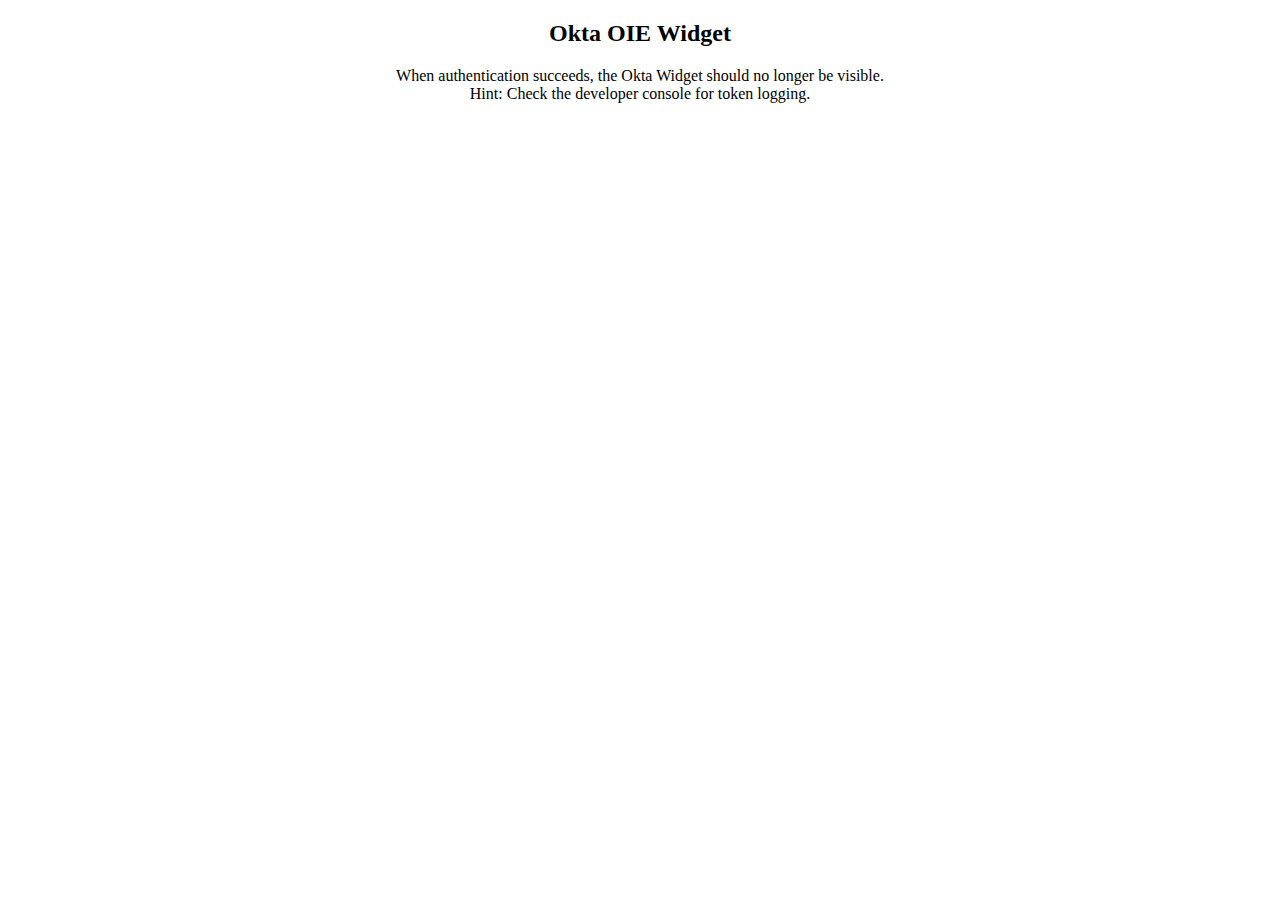
<file: index_tony_oietiger151.html>
<!DOCTYPE html>
<html lang="en">
  <head>
    <meta charset="utf-8" />
    <meta http-equiv="X-UA-Compatible" content="IE=edge" />
    <meta name="viewport" content="width=device-width, initial-scale=1" />

    <title>Okta OIE Widget Testing</title>

    <script
      src="https://global.oktacdn.com/okta-signin-widget/5.6.1/js/okta-sign-in.min.js"
      type="text/javascript"
    ></script>
    <link
      href="https://global.oktacdn.com/okta-signin-widget/5.6.1/css/okta-sign-in.min.css"
      type="text/css"
      rel="stylesheet"
    />

    <link href="https://www.cwbank.com/Assets/CWB/okta/okta_cwb_styles_left_justify.css" type="text/css" rel="stylesheet" />
    <link href="https://www.cwbank.com/Assets/CWB/okta/okta_cwb_styles_colours.css" type="text/css" rel="stylesheet" />
    <link href="myapp.css" type="text/css" rel="stylesheet" />
  </head>

  <body>
    <header>
      <h2 class="centered">
        Okta OIE Widget
      </h2>
      <div class="centered small-text">
        When authentication succeeds, the Okta Widget should no longer be
        visible.
        <br />
        Hint: Check the developer console for token logging.
      </div>
    </header>

    <section>
      <div id="widget-container"></div>
      <div id="welcomeMsg" class="hidden"></div>
      <div id="resultMsg" class="hidden"></div>

      <div id="logoutButton" class="hidden">
        <div class="centered">
          <input type="button" value="Logout" onclick="onlogout()" />
        </div>
      </div>
    </section>

    <script>
      function onlogout() {
        // signIn.authClient.signOut();
        signIn.authClient.signOut({ postLogoutRedirectUri: redirectUri });
      }

      function showWelcomeMsg(idToken) {
        welcomeText =
          "Welcome " +
          idToken.claims.name +
          "!\n" +
          "\nuserid: " +
          idToken.claims.sub +
          "\nusername: " +
          idToken.claims.preferred_username +
          "\nemail: " +
          idToken.claims.email +
          "\nCIF: " +
          idToken.claims.CIF +
          "\nPAN: " +
          idToken.claims.PAN;

        console.log(welcomeText);

        welcomeMsg.innerText = welcomeText;
        welcomeMsg.classList.remove("hidden");

        resultText =
          "Authentication succeeded, tokens have been logged in the developer console.";

        resultMsg.innerText = resultText;
        resultMsg.classList.remove("hidden");
      }

      function showLogoutButton() {
        logoutButton.classList.remove("hidden");
      }

      /** Okta widget variables **/
      var redirectUri =
        "https://chip-ubiquitous-radius.glitch.me/index_tony_oietiger151.html";
      //var redirectUri = "http://httpbin.org/get";
      //var redirectUri = "http://httpbin.org/post";
      //var redirectUri = "https://oidcdebugger.com/debug";

      var baseUrl = "https://oietiger151.oktapreview.com";
      var clientId = "0oayx0zbtl7vMi64S0h7"; // SPA
      var authServerId = "default";

      var issuer = baseUrl + "/oauth2/" + authServerId;


      signIn = new OktaSignIn({
        // el: "#widget-container",
        baseUrl: baseUrl,
        clientId: clientId,
        redirectUri: redirectUri,
        logo: "https://i.ibb.co/wpCY1Qg/cwb-logo.png",
        // helpSupportNumber: "(123) 456-7890",
        useInteractionCodeFlow: true,
        authParams: {
          issuer: issuer,
          scopes: ["openid", "email", "profile"]
        },
        // features: {
        // rememberMe: false,
        //idpDiscovery: true,
        // passwordlessAuth: true,
        // selfServiceUnlock: true,
        // autoPush: true,
        // multiOptionalFactorEnroll: true,
        // webauthn: true
        // },

        i18n: {
          en: {
            "primaryauth.title": "Welcome to CWB",
            "primaryauth.submit": "Login",
            needhelp: "Can't Login?",
            goback: "Back to Login",
            backToSignin: "Back to Login",
            // forgotpassword: "Forgot Password? Link to CWB helpdesk...",
            "oform.errorbanner.title":
              "We found some errors. Please review and try again.",
            "factor.password": " ",
            "mfa.backToFactors": "Back to authentication methods"
          }
        }
        // username: "abc123",
        // recoveryToken: "dfpDzFzGFj22VklvtMvC",

        // An example that overrides all help links, and sets two custom links
        // helpLinks: {
        //   help:
        //     "https://direct.cwbank.com/MDContent/HelpTopic?usecase=Logon&step=Step1"
        // },
      });

      signIn
        .showSignInToGetTokens({
          el: "#widget-container"
          // clientId: clientId,
          // scopes: ["openid", "email", "profile"],
          // redirectUri: redirectUri
        })
        .then(function(tokens) {
          let accessToken = tokens.accessToken;
          let idToken = tokens.idToken;

          console.log("Access Token: ", accessToken);
          console.log("ID Token: ", idToken);

          // Authentication occurred
          if (tokens !== undefined) {
            // Hide the widget and show logged in message
            signIn.hide();

            showWelcomeMsg(idToken);
            showLogoutButton();
          }
        })
        .catch(function(err) {
          console.log("An authentication error occurred: %o", err);
        });
    </script>
  </body>
</html>
</file>
<file: myapp.css>
#resultMsg {
  border: 1px solid black;
  border-radius: 6px;
  background: #cfc;
  max-width: 300px;
  margin: 20px auto;
  padding: 20px;
  box-shadow: 0 0 10px rgba(0, 0, 0, 0.5);
}

#welcomeMsg {
  border: 2px solid black;
  border-radius: 6px;
/*   background: #cfc; */
  max-width: 300px;
  margin: 20px auto;
  padding: 20px;
/*   box-shadow: 0 0 10px rgba(0, 0, 0, 0.5); */
}

#tokenArea {
  margin: 10px auto;
}

#buttonArea {
  margin: 10px auto;
}

.hidden {
  display: none;
}

.centered {
  margin: 20px auto;
  width: 100%;
  text-align: center;
}

.small-text {
  font-size: 12pt;
}

a {
  color: #5a5a5a;
  text-decoration: none;
  display: block;
}

a:hover {
  color: #000;
  text-decoration: underline;
}
</file>
<file: okta_cwb_styles_left_justify.css>
/** This style sheet left-justifies the Widget logo and header **/

#okta-sign-in .o-form-head, 
#okta-sign-in .o-form-head+.o-form-explain {
  text-align: left;
}

/** The container had a large padding on the “left” side, 90px **/
#okta-sign-in .auth-header {
  text-align: left;
  padding-left: 42px;
  padding-right: 42px;
}

/** The image has a “margin” style that is centering it within the container **/
#okta-sign-in .auth-org-logo {
  margin: 0;
}

/** Center "auth-header" with a maximum width on small screens **/
@media only screen and (max-width: 600px) {
  #okta-sign-in .auth-header {
    margin: 0 auto;
    width: 316px;
  }
}

/** Lower the padding for "auth-header" on extra-small screens **/
@media only screen and (max-width: 350px) {
  #okta-sign-in .auth-header {
    padding-left: 20px;
    padding-right: 20px;
  }
}

#okta-sign-in .auth-footer .goto {
    float: left;
}
</file>
<file: okta_cwb_styles_colours.css>
/** This style sheet applies CWB colours and other requirements**/

#okta-sign-in.auth-container .o-form label {
  font-size: 15px;
  color: #646464;
}

#okta-sign-in.auth-container .okta-form-input-field {
  border: 1px solid #ddd;
  border-radius: 4px;
}

#okta-sign-in.auth-container .link:link,
#okta-sign-in.auth-container .link:visited {
  font-size: 13px;
  color: #008292;
}

#okta-sign-in.auth-container .button,
#okta-sign-in.auth-container .button:active,
#okta-sign-in.auth-container .button:focus,
#okta-sign-in.auth-container .button-primary,
#okta-sign-in.auth-container .button-primary:active,
#okta-sign-in.auth-container .button-primary:focus,
#okta-sign-in.auth-container input[type="submit"],
#okta-sign-in.auth-container input[type="submit"]:focus {
  font-size: 18px;
  color: #ffffff;
  background: #008292;
  border-color: #008292;
  border-radius: 4px;
}

#okta-sign-in.auth-container .button.button-primary.link-button-disabled,
#okta-sign-in.auth-container .button.link-button-disabled,
#okta-sign-in.auth-container .button.link-button-disabled:active,
#okta-sign-in.auth-container .button.link-button-disabled:focus {
  color: #646464;
  border-color: #DCE3DD;
  background: #DCE3DD;
}

#okta-sign-in.auth-container .button:hover,
#okta-sign-in.auth-container .button-primary:hover {
  background: #008292;
  border-color: #008292;
  opacity: 0.8;
}
</file>
<file: okta_cwb_styles_mfa.css>
/** This style sheet re-aligns MFA SMS components **/

/** mfa-verify-passcode used by SMS/Voice MFA **/
form.mfa-verify-passcode div.o-form-content div.o-form-fieldset-container {
  display: flex;
  flex-wrap: wrap;
}

#okta-sign-in .mfa-verify-passcode .auth-passcode {
  order: 2;
  width: 100%;
  margin-top: 10px;
  margin-bottom: 0;
}

#okta-sign-in .call-request-button.link-button, #okta-sign-in .sms-request-button.link-button {
  order: 1;
  width: 100%;
}

form.mfa-verify-passcode > div.o-form-content.o-form-theme.clearfix > div.o-form-fieldset-container > div:nth-of-type(2) {
  order: 3;
}

#okta-sign-in .mfa-verify-passcode .link-button {
  margin-top: 0;
}

/** recovery-challenge used by SMS/Voice forgot pw/unlock **/
form.recovery-challenge div.o-form-content div.o-form-fieldset-container {
  display: flex;
  flex-wrap: wrap;
}

#okta-sign-in .recovery-challenge .o-form-fieldset.enroll-sms-phone {
  order: 2;
  width: 100%;
  margin-top: 10px;
  margin-bottom: 0;
}

#okta-sign-in.auth-container.main-container .sms-request-button.margin-top-30
 {
  margin-left: 0;
  margin-top: 0;
}
</file>
